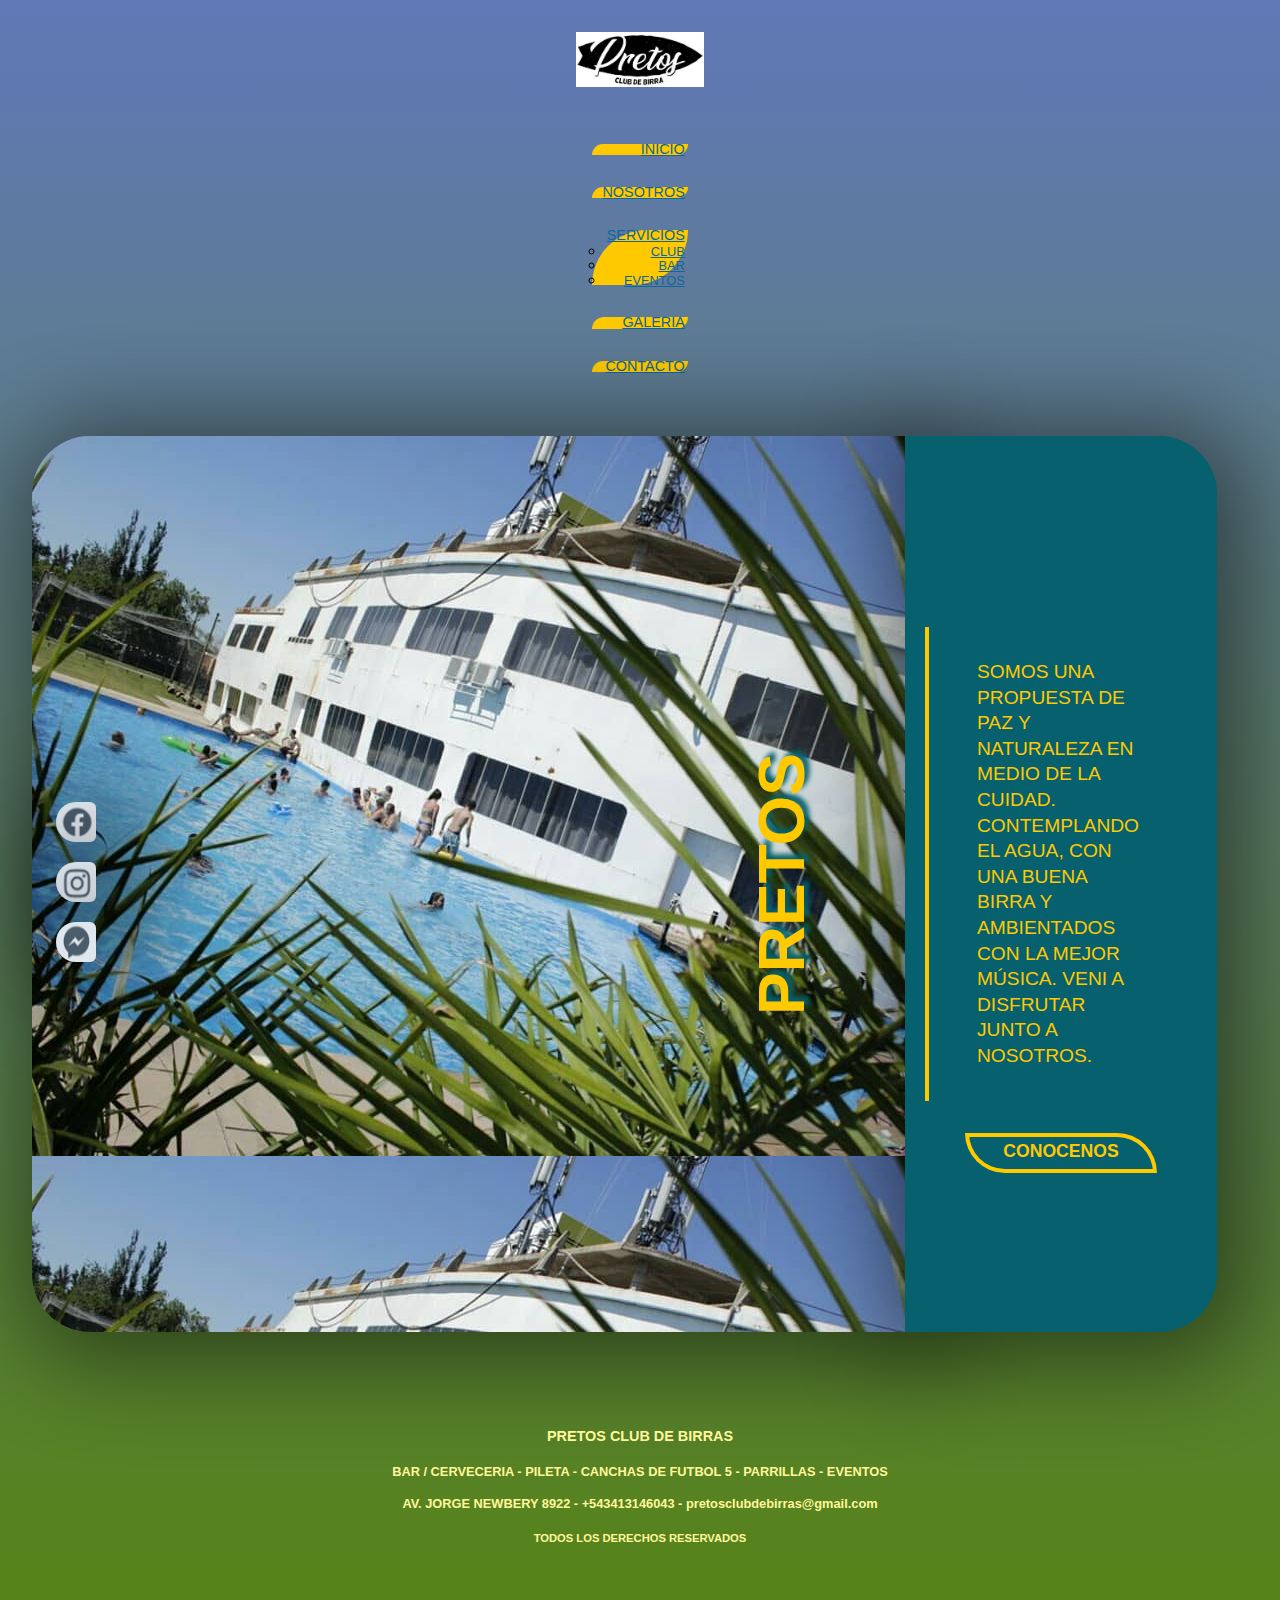
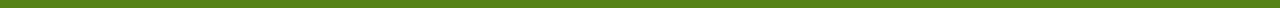
<file: index.html>
<!DOCTYPE html>
    <html lang="en">
    <head>
        <meta charset="UTF-8">
        <meta http-equiv="X-UA-Compatible" content="IE=edge">
        <meta name="viewport" content="width=device-width, initial-scale=1.0">

        <!--  palabras claves  -->

        <meta name="keywords" content="espacio verde - aire libre - disfrute - piscina - bar - cervecería - canchas - eventos - parrilla - pileta">

        <!--  descripcion de la pagina  -->

        
        <meta name="description" content="Pretos es un espacio verde al aire libre donde contamos con piscina, un bar / cervecería, parrilleros, canchas de fútbol 5, y realizamos eventos cerrados o abiertos.">



        <!--  link de bt  -->

        <!--  CSS only  -->

        <link href="https://cdn.jsdelivr.net/npm/bootstrap@5.1.3/dist/css/bootstrap.min.css" rel="stylesheet" integrity="sha384-1BmE4kWBq78iYhFldvKuhfTAU6auU8tT94WrHftjDbrCEXSU1oBoqyl2QvZ6jIW3" crossorigin="anonymous">

            

        <!--  link animacion  -->


        <link rel="stylesheet" href="https://cdnjs.cloudflare.com/ajax/libs/animate.css/4.1.1/animate.min.css">

    

        <!--  link del css  -->


        <link rel="stylesheet" href="css/style.css">


        <title> PRETOS - Club de Birras </title>
            
        
            
    </head>


    <body class="body-principal">

      
          <!--  encabezado  -->

        <header class="header-inicio">

            <nav class="navbar navbar-expand-sm navbar-light">
                <div class="container-fluid">

                  <a class="navbar-brand logo-container" href="index.html"><img class="logo animate__animated animate__jackInTheBox w-100 img-fluid" src="img/logopng.png" alt="logo de Pretos-club de birras"></a>

                  <button class="navbar-toggler" type="button" data-bs-toggle="collapse" data-bs-target="#navbarSupportedContent" aria-controls="navbarSupportedContent" aria-expanded="false" aria-label="Toggle navigation">
                    <span class="navbar-toggler-icon boton "></span>
                  </button>

                  <div class="listado collapse navbar-collapse" id="navbarSupportedContent">

                    <ul class="navbar-nav me-auto mb-2 mb-sm-0">

                      <li class="nav-item">

                        <a class="nav-link active animate__animated animate__bounce" aria-current="page" href="index.html">INICIO</a>

                      </li>

                      <li class="nav-item">

                        <a class="nav-link" href="pages/nosotros.html">NOSOTROS</a>

                      </li>

                      <li class="nav-item dropdown">

                        <a class="nav-link dropdown-toggle" href="pages/servicios.html" id="navbarDropdown" role="button" data-bs-toggle="dropdown" aria-expanded="false">SERVICIOS</a>

                        <ul class="dropdown-menu" aria-labelledby="navbarDropdown">

                          <li><a class="dropdown-item" href="pages/servicios.html">CLUB</a></li>

                          <li><a class="dropdown-item" href="pages/servicios.html">BAR</a></li>

                          <li><a class="dropdown-item" href="pages/servicios.html">EVENTOS</a></li>

                        </ul>

                      </li>

                      <li class="nav-item">

                        <a class="nav-link" href="pages/galerias.html">GALERIA</a>

                      </li>

                      <li class="nav-item">

                        <a class="nav-link" href="pages/contacto.html">CONTACTO</a>

                      </li>

                    </ul>
                    
                  </div>

                </div>

              </nav>

        </header>
                                                

        <!-- inicio contenedor main pagina principal  -->


        <main class="inicio">
          
            <div class="int-titulo">

                <section class="interaccion">

                    <a href="https://www.facebook.com/Pretos-Club-de-Birra-312690599519139/?ref=page_internal" target="_blank" class="facebook">
                        <img class="interaccion-img" src="img/facebook.png" alt="icono de página de facebook de Pretos">
                    </a>

                    <a href="https://www.instagram.com/clubdebirrapretos/" target="_blank" class="instagram"> 
                        <img class="interaccion-img" src="img/instagram.png" alt="icono de página de instagram de Pretos">
                    </a>

                    <a href="https://www.facebook.com/messages/t/312690599519139" target="_blank" class="messenger">
                        <img class="interaccion-img" src="img/messenger.png" alt="icono de página de messenger">
                    </a>

                </section>
                        

                <h1 class="titulo">PRETOS</h1>


            </div>

                        
            <div class="texto-boton">
                

                <p class="texto">Somos una propuesta de paz y naturaleza en medio de la cuidad. Contemplando el agua, con una buena birra y ambientados con la mejor música. Veni a disfrutar junto a nosotros.</p>
                
                
                <button class="boton animate__animated animate__swing">
                    <a href="pages/nosotros.html">CONOCENOS</a>
                </button>
                
                
            </div>
                    
        
        </main>


        <!-- pie de página principal -->


        <footer class="footer-inicio">

            <div class="div-footer-inicio">

                <h2>PRETOS CLUB DE BIRRAS</h2>  
 
                <h3>BAR / CERVECERIA - PILETA - CANCHAS DE FUTBOL 5 - PARRILLAS - EVENTOS</h3>

                <h3>AV. JORGE NEWBERY 8922 - +543413146043 - pretosclubdebirras@gmail.com
                </h3>
    
            </div>


            <div class="div2-inicio">

                <h4>TODOS LOS DERECHOS RESERVADOS</h4>

            </div>  
                                                                                   
            <div class="div4-inicio">

                <a href="https://www.google.com/maps/place/Av.+Jorge+Newbery+8922,+S2006CTS+Rosario,+Santa+Fe/@-32.9141279,-60.7661482,14.44z/data=!4m5!3m4!1s0x95b6527cd43c908d:0x4ac15aea6a5c1fb1!8m2!3d-32.908794!4d-60.756609" target="_blank"><img class="ubicacion w-100 img-fluid"  src="img/mapa.png" width="480" height="240" alt="plano de ubicación del lugar" ></a> 

            </div>
                                            
        </footer>




        <!-- JavaScript Bundle with Popper -->

        <script src="https://cdn.jsdelivr.net/npm/bootstrap@5.1.3/dist/js/bootstrap.bundle.min.js" integrity="sha384-ka7Sk0Gln4gmtz2MlQnikT1wXgYsOg+OMhuP+IlRH9sENBO0LRn5q+8nbTov4+1p" crossorigin="anonymous"></script>


        </body>
        </html>
</file>
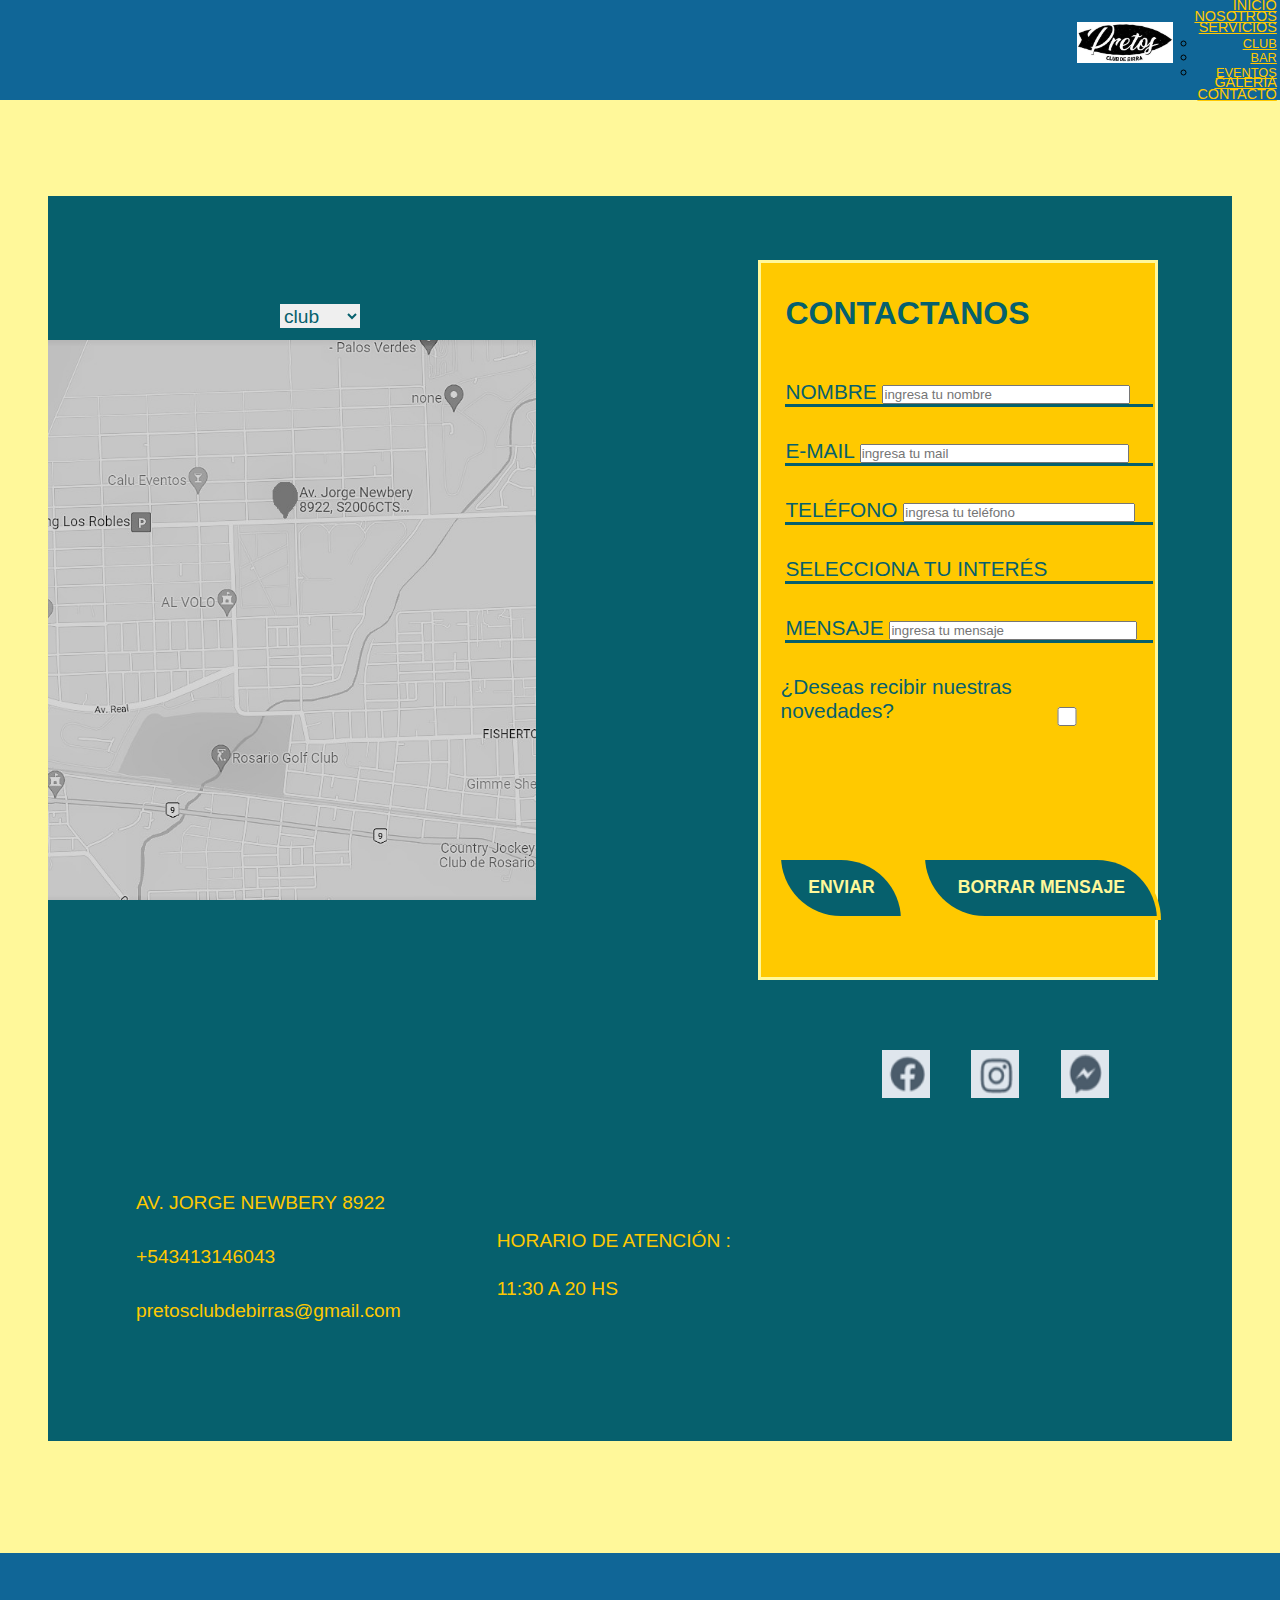
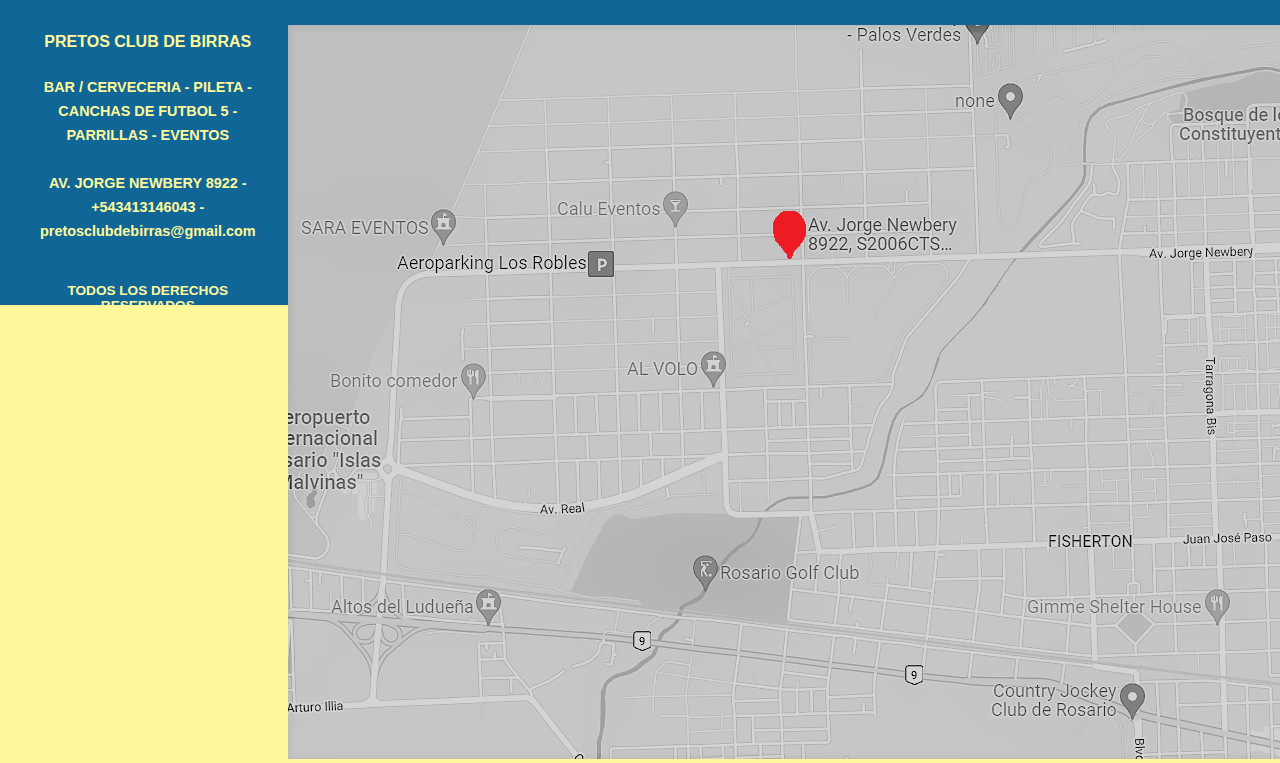
<file: pages/contacto.html>
<!DOCTYPE html>
<html lang="en">
<head>
    <meta charset="UTF-8">
    <meta http-equiv="X-UA-Compatible" content="IE=edge">
    <meta name="viewport" content="width=device-width, initial-scale=1.0">


<!--  palabras claves  -->

<meta name="keywords" content=" Contactarnos - datos - horario de atención - mensaje - reserva. ">

<!--  descripcion de la pagina  -->


<meta name="description" content= "Datos del lugar, nuestros horario de atención y como llegar. Por este medio podés contactarnos para reserva, dejarnos un mensaje o consulta. Te responderemos a la brevedad.">




<!-- link bt -->



 <!-- CSS only -->
 <link href="https://cdn.jsdelivr.net/npm/bootstrap@5.2.0-beta1/dist/css/bootstrap.min.css" rel="stylesheet" integrity="sha384-0evHe/X+R7YkIZDRvuzKMRqM+OrBnVFBL6DOitfPri4tjfHxaWutUpFmBp4vmVor" crossorigin="anonymous">




<!--  link animacion  -->


<link rel="stylesheet" href="https://cdnjs.cloudflare.com/ajax/libs/animate.css/4.1.1/animate.min.css">
    

    <!-- link css -->
    
    <link rel="stylesheet" href="../css/style.css">

    <title>CONTACTO</title>


</head>
<body>

  <!-- encabezado -->


  <header class="header-pag">

    <nav class="navbar navbar-expand-sm navbar-light">

        <div class="container-fluid paginas">

          <a class="navbar-brand logo-paginas" href="../index.html"><img class="logo-principal animate__animated animate__jackInTheBox w-100 img-fluid" src="../img/logo.jpg" alt="logo de Pretos - club de birras"></a>

          <button class="navbar-toggler" type="button" data-bs-toggle="collapse" data-bs-target="#navbarSupportedContent" aria-controls="navbarSupportedContent" aria-expanded="false" aria-label="Toggle navigation">
            <span class="navbar-toggler-icon boton "></span>
          </button>

          <div class="lista collapse navbar-collapse" id="navbarSupportedContent">

            <ul class="navbar-nav me-auto mb-2 mb-sm-0">

              <li class="nav-item">

                <a class="nav-link" aria-current="page" href="../index.html">INICIO</a>

              </li>

              <li class="nav-item">

                <a class="nav-link active" href="nosotros.html">NOSOTROS</a>

              </li>

              <li class="nav-item dropdown">

                <a class="nav-link dropdown-toggle" href="servicios.html" id="navbarDropdown" role="button" data-bs-toggle="dropdown" aria-expanded="false">SERVICIOS</a>

                <ul class="dropdown-menu" aria-labelledby="navbarDropdown">

                  <li><a class="dropdown-item" href="#">CLUB</a></li>

                  <li><a class="dropdown-item" href="#">BAR</a></li>

                  <li><a class="dropdown-item" href="#">EVENTOS</a></li>

                </ul>

              </li>

              <li class="nav-item">

                <a class="nav-link" href="galerias.html">GALERIA</a>

              </li>

              <li class="nav-item">

                <a class="nav-link animate__animated animate__bounce" href="contacto.html">CONTACTO</a>

              </li>

            </ul>
            
          </div>

        </div>

    </nav>

</header>
    

    <!-- inicio cuerpo de pagina -->


    <main class="contacto">
        
        <section class="planoInfo">

            <img class="plano w-100 img-fluid" src="../img/mapacontacto.jpg" alt="mapa de ubicación">

            <article class="datos">

                <div class="datos1">
                   <ul>
                        <li>AV. JORGE NEWBERY 8922</li>
                        <li>+543413146043</li>
                        <li>pretosclubdebirras@gmail.com</li>
                    </ul>  
                </div>
                   
            
            <div class="horario">
                <ul>
                  <li class="horario">HORARIO DE ATENCIÓN :
                   11:30 A 20 HS</li>  
                </ul>  
            </div>    
            </article>
              
        </section>
                
    
        <section>
    
                    <form class="formulario animate__animated animate__slideInUp">
            
                        <fieldset class="contenedor-form">
            
                            <legend class="titulo-form">CONTACTANOS</legend>
            
                                <div class="div-lin">
                                    <label for="nombre">NOMBRE</label>
                                    <input class="nombre" type="text" name="nombre" placeholder="ingresa tu nombre">
                                </div>
            
                                <div class="div-lin">
                                    <label for="mail">E-MAIL</label>
                                    <input class="email" type="email" name="mail" placeholder="ingresa tu mail">
                                </div>
            
                                <div class="div-lin">
                                    <label for="teléfono">TELÉFONO</label>
                                    <input class="telefono" type="number" name="number" placeholder="ingresa tu teléfono">
                                </div>
            
                                <div class="l-interes" >
                                    <label class="la-interes" for="interés">SELECCIONA TU INTERÉS</label>
                                    <select class="interes" name="interés" id="">
                                        <option value="club">club</option>
                                        <option value="bar">bar</option>
                                        <option value="eventos">eventos</option>
                                        </select>
                                </div>
            
                               
                                <div class="div-lin">
                                    <label for="mensaje">MENSAJE</label>
                                    <input class="mensaje" type="text" name="mensaje" placeholder="ingresa tu mensaje">
                                </div>
            
                                <div class="div-terms">
                                    <label class="terms" for="terms">¿Deseas recibir nuestras novedades?</label>
                                    <input class="checkbox" type="checkbox" name="terms">  
                                </div>
            
                                <div class="div-submit" >
                                    <input type="submit" value="Enviar" class="enviar">
                                    <input type="reset" value="Borrar mensaje" class="borrar">
                                </div>

                        </fieldset>

                  </form>
    
            
                  
        
          

               <div class="interaccionContacto">
                    <a href="https://www.facebook.com/Pretos-Club-de-Birra-312690599519139/?ref=page_internal" target="_blank" class="facebookContacto"><img src="../img/facebook.png" alt="logo de facebook">
                    </a>
                    <a href="https://www.instagram.com/clubdebirrapretos/" target="_blank" class="instagramContacto"> <img src="../img/instagram.png" alt="logo de instagram"></a>
                    <a href="https://www.facebook.com/messages/t/312690599519139" target="_blank" class="messengerContacto"><img src="../img/messenger.png" alt="logo de mensseger"></a>
               </div>

            </section>

                  
 
        
    </main>


    <!-- pie de pagina -->
    

    <footer class="footer-servicios">

        <div class="div-footer">

            <h2>PRETOS CLUB DE BIRRAS</h2>  

            <h3>BAR / CERVECERIA - PILETA - CANCHAS DE FUTBOL 5 - PARRILLAS - EVENTOS</h3>

            <h3>AV. JORGE NEWBERY 8922 - +543413146043 - pretosclubdebirras@gmail.com
            </h3>

        </div>


        <div class="div2">

            <h4>TODOS LOS DERECHOS RESERVADOS</h4>

        </div>  
                                                                               
        <div class="div4">

            <a href="https://www.google.com/maps/place/Av.+Jorge+Newbery+8922,+S2006CTS+Rosario,+Santa+Fe/@-32.9141279,-60.7661482,14.44z/data=!4m5!3m4!1s0x95b6527cd43c908d:0x4ac15aea6a5c1fb1!8m2!3d-32.908794!4d-60.756609" target="_blank"><img class="ubicacion w-100 img-fluid"  src="../img/mapa.png" alt="plano de ubicación del lugar"></a> 

        </div>
                                        
    </footer>

    <!-- JavaScript Bundle with Popper -->

    <script src="https://cdn.jsdelivr.net/npm/bootstrap@5.1.3/dist/js/bootstrap.bundle.min.js" integrity="sha384-ka7Sk0Gln4gmtz2MlQnikT1wXgYsOg+OMhuP+IlRH9sENBO0LRn5q+8nbTov4+1p" crossorigin="anonymous"></script>

    
</body>
</html>
</file>
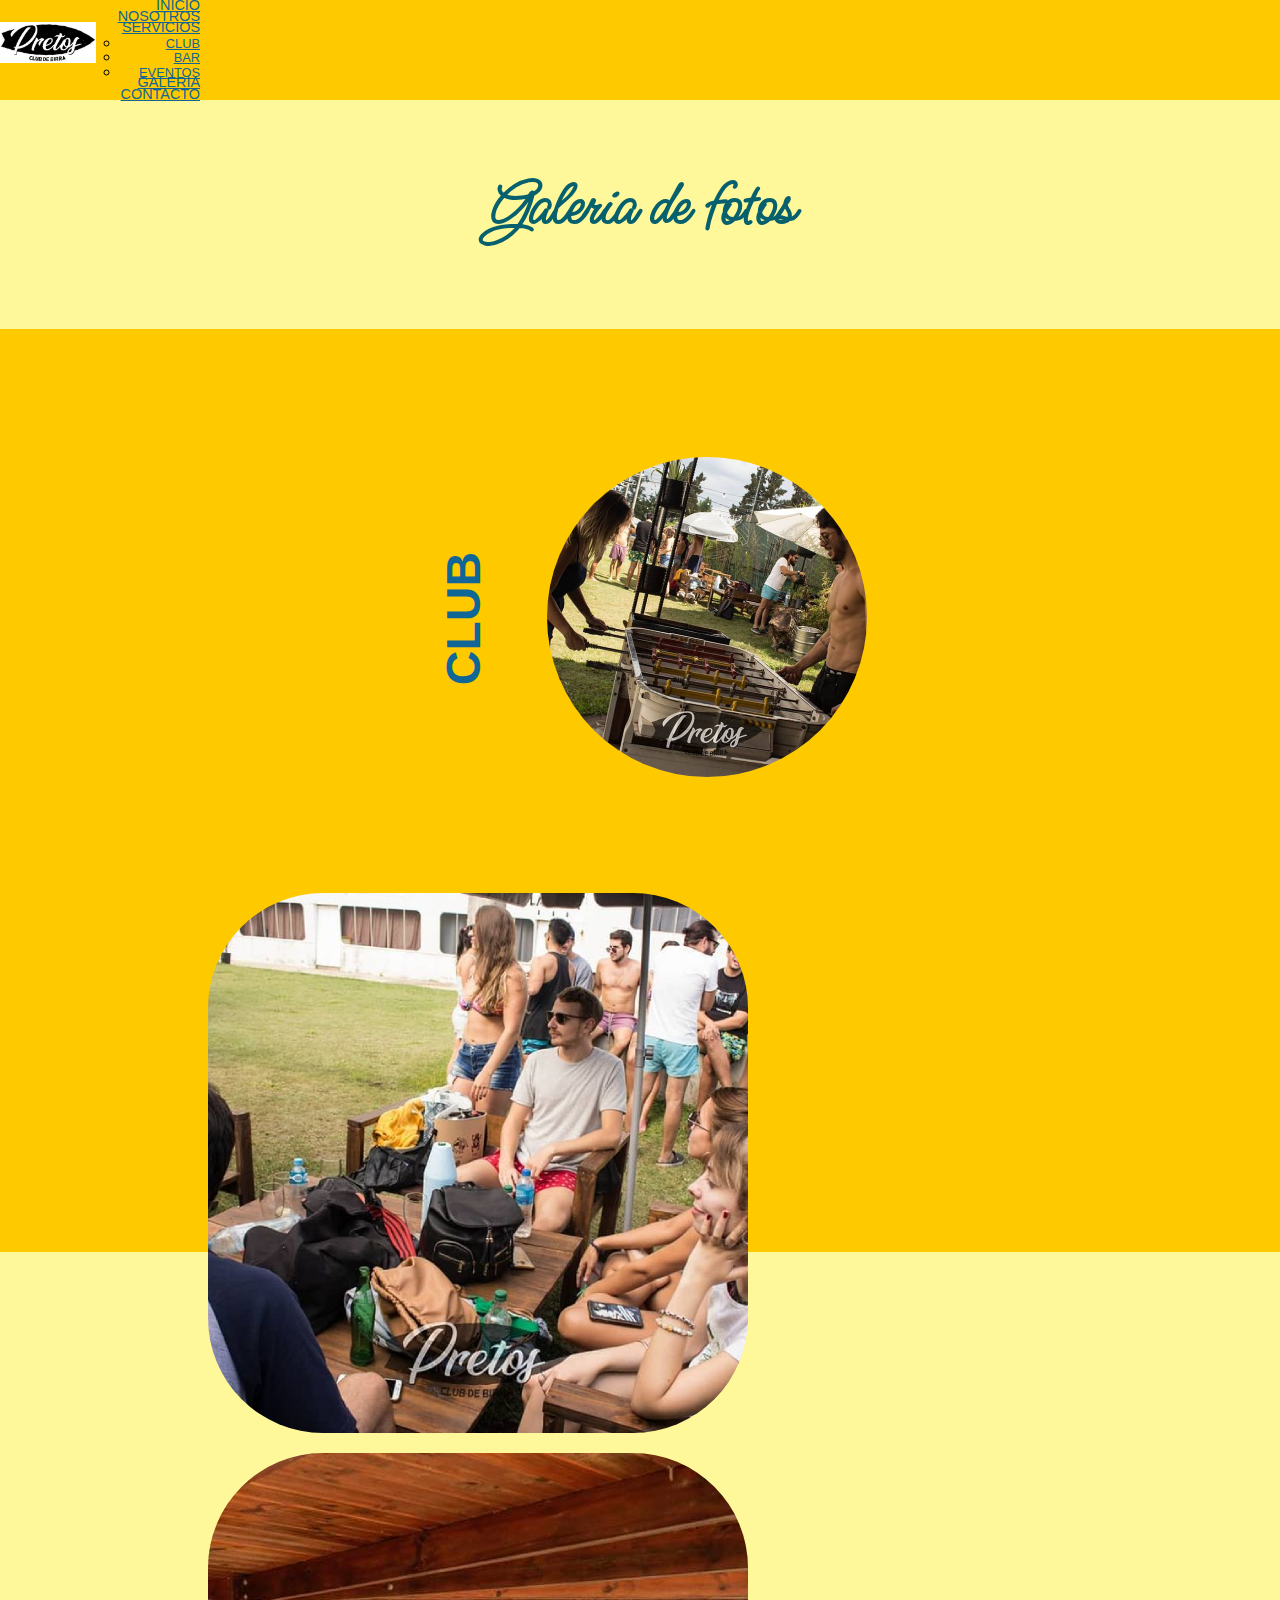
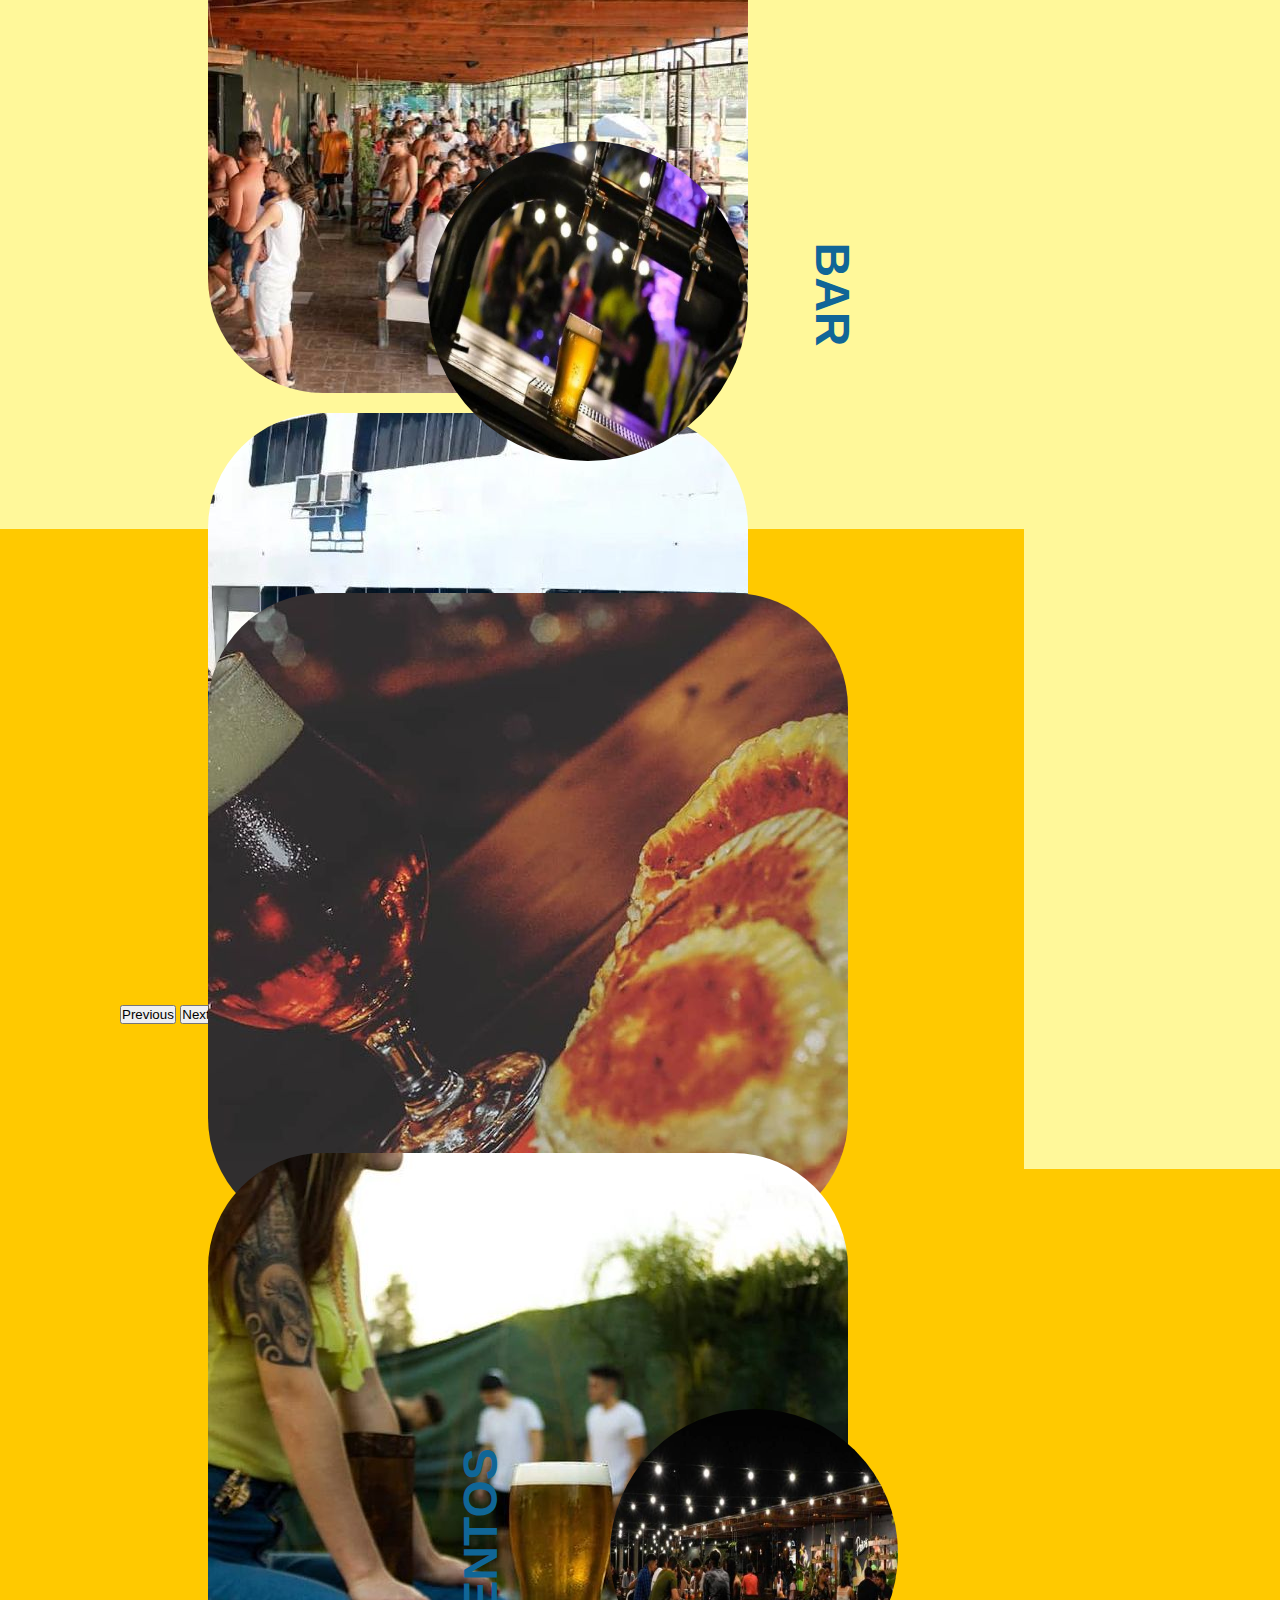
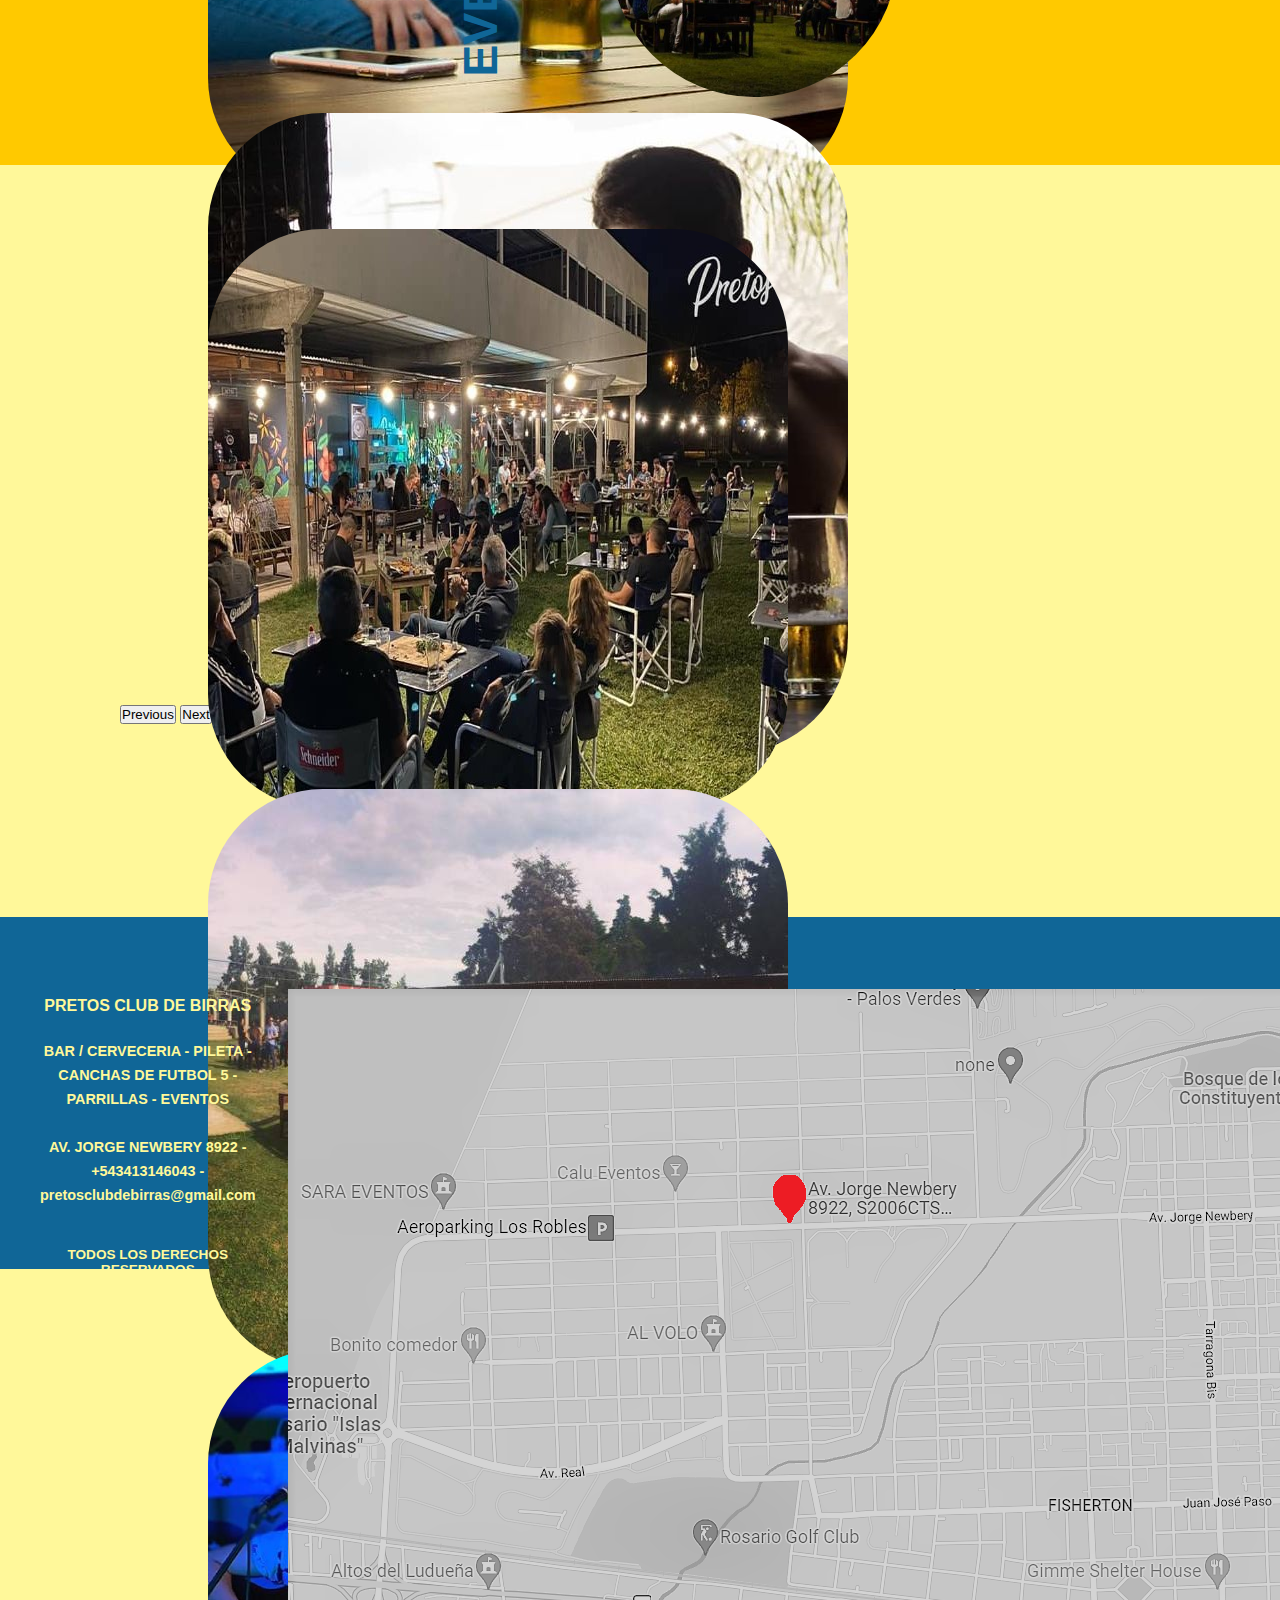
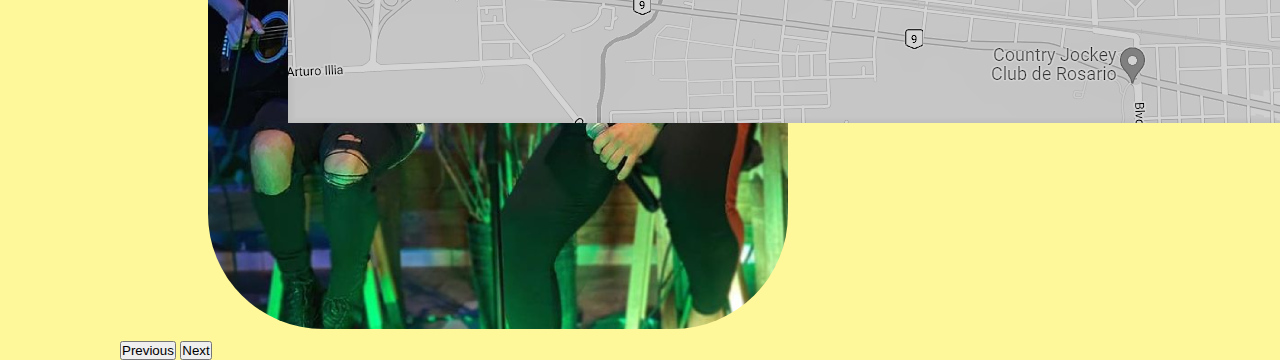
<file: pages/galerias.html>
<!DOCTYPE html>
<html lang="en">
<head>
    <meta charset="UTF-8">
    <meta http-equiv="X-UA-Compatible" content="IE=edge">
    <meta name="viewport" content="width=device-width, initial-scale=1.0">
    

    <!--  palabras claves  -->

    <meta name="keywords" content=" club - bar - cerveceria - eventos - gimnasio - canchas de fútbol 5 - espacio verde - exterior - galería - parrillas - pileta - fotos.">

    <!--  descripcion de la pagina  -->

    
    <meta name="description" content= " Te presentamos nuestra galería de fotos, tomadas en cada momento del club, como  parte de cada servicio que brindamos. Somos club, somos bar, somos gimnasio y realizamos eventos. ">
    



    <!-- link bt -->

     <!-- CSS only -->
     <link href="https://cdn.jsdelivr.net/npm/bootstrap@5.1.3/dist/css/bootstrap.min.css" rel="stylesheet" integrity="sha384-1BmE4kWBq78iYhFldvKuhfTAU6auU8tT94WrHftjDbrCEXSU1oBoqyl2QvZ6jIW3" crossorigin="anonymous">



    
    <!--  link animacion  -->


    <link rel="stylesheet" href="https://cdnjs.cloudflare.com/ajax/libs/animate.css/4.1.1/animate.min.css">



    <!-- link css -->

    <link rel="stylesheet" href="../css/style.css">



    <!-- link de tipografia -->

    <link rel="preconnect" href="https://fonts.googleapis.com">
    <link rel="preconnect" href="https://fonts.gstatic.com" crossorigin>
    <link href="https://fonts.googleapis.com/css2?family=Ms+Madi&family=Square+Peg&display=swap" rel="stylesheet">


    <title>GALERIA DE FOTOS</title>


    
</head>
<body>

    <!-- encabezado -->


    <header class="header-paginas">

        <nav class="navbar navbar-expand-sm navbar-light">

            <div class="container-fluid paginas">

              <a class="navbar-brand logo-paginas" href="../index.html"><img class="logo-principal animate__animated animate__jackInTheBox w-100 img-fluid" src="../img/logo.jpg" alt="logo de Pretos - club de birras"></a>

              <button class="navbar-toggler" type="button" data-bs-toggle="collapse" data-bs-target="#navbarSupportedContent" aria-controls="navbarSupportedContent" aria-expanded="false" aria-label="Toggle navigation">
                <span class="navbar-toggler-icon boton "></span>
              </button>

              <div class="lista collapse navbar-collapse" id="navbarSupportedContent">

                <ul class="navbar-nav me-auto mb-2 mb-sm-0">

                  <li class="nav-item">

                    <a class="nav-link" aria-current="page" href="../index.html">INICIO</a>

                  </li>

                  <li class="nav-item">

                    <a class="nav-link active" href="nosotros.html">NOSOTROS</a>

                  </li>

                  <li class="nav-item dropdown">

                    <a class="nav-link dropdown-toggle" href="servicios.html" id="navbarDropdown" role="button" data-bs-toggle="dropdown" aria-expanded="false">SERVICIOS</a>

                    <ul class="dropdown-menu" aria-labelledby="navbarDropdown">

                      <li><a class="dropdown-item" href="servicios.html">CLUB</a></li>

                      <li><a class="dropdown-item" href="servicios.html">BAR</a></li>

                      <li><a class="dropdown-item" href="servicios.html">EVENTOS</a></li>

                    </ul>

                  </li>

                  <li class="nav-item">

                    <a class="nav-link animate__animated animate__bounce" href="galerias.html">GALERIA</a>

                  </li>

                  <li class="nav-item">

                    <a class="nav-link" href="contacto.html">CONTACTO</a>

                  </li>

                </ul>
                
              </div>

            </div>

        </nav>

    </header>
        

        
    <!-- cuerpo de pagina con bt -->
        
            
        <main class="galeria-fotos">

                
                <h1 class="titulo-galeria">Galeria de fotos</h1>
         
            
                <div class="c-galeria">
                    
                    <h2 class="club-galeria"><a href="#">CLUB</a></h2>
                    
                    <div class="foto-club">
                        <img class="img-club w-100 img-fluid" src="../img/CLUB.jpg" alt="foto jugando al metegol en el club">
                    </div>

                </div>



            <!--  carrusel de club -->



            <div id="carouselExampleControls" class="carousel slide" data-bs-ride="carousel">
              <div class="carousel-inner">
                <div class="carousel-item active">
                  <img src="../img/GDFC/GDFC1.png" class="d-block w-100 img-fluid" alt="grupo de amigos sentados en una mesa charlando">
                </div>
                <div class="carousel-item">
                  <img src="../img/GDFC/GDFC12.jpg" class="d-block w-100 img-fluid" alt="panoramica de una tarde en el club">
                </div>
                <div class="carousel-item">
                  <img src="../img/GDFC/GDFC3.jpg" class="d-block w-100 img-fluid" alt="pileta del predio">
                </div>
              </div>
              <button class="carousel-control-prev" type="button" data-bs-target="#carouselExampleControls" data-bs-slide="prev">
                <span class="carousel-control-prev-icon" aria-hidden="true"></span>
                <span class="visually-hidden">Previous</span>
              </button>
              <button class="carousel-control-next" type="button" data-bs-target="#carouselExampleControls" data-bs-slide="next">
                <span class="carousel-control-next-icon" aria-hidden="true"></span>
                <span class="visually-hidden">Next</span>
              </button>
            </div>


              <div class="b-galeria">

             
                <div class="foto-bar">
                    <img class="img-bar w-100 img-fluid" src="../img/BAR.jpg" alt="canilla de cerveza tirada del bar">
                </div>

                    <h2 class="bar-galeria"> 
                      <a href="#">BAR</a>
                    </h2>
                    
              </div>



        <!--  carrusel de bar  -->


        <div id="carouselExampleControls" class="carousel slide div-bar" data-bs-ride="carousel">
          <div class="carousel-inner">
            <div class="carousel-item active">
              <img src="../img/GDFB/GDFB.jpg" class="d-block w-100 img-fluid" alt="plato de empanadas del bar">
            </div>
            <div class="carousel-item">
              <img src="../img/GDFB/GDFB2.jpg" class="d-block w-100 img-fluid" alt="mujer tomando una cerveza en la mesa">
            </div>
            <div class="carousel-item">
              <img src="../img/GDFB/GDFB3.jpg" class="d-block w-100 img-fluid" alt="personas hablando en la barra del bar con sus cervezas">
            </div>
          </div>
          <button class="carousel-control-prev" type="button" data-bs-target="#carouselExampleControls" data-bs-slide="prev">
            <span class="carousel-control-prev-icon" aria-hidden="true"></span>
            <span class="visually-hidden">Previous</span>
          </button>
          <button class="carousel-control-next" type="button" data-bs-target="#carouselExampleControls" data-bs-slide="next">
            <span class="carousel-control-next-icon" aria-hidden="true"></span>
            <span class="visually-hidden">Next</span>
          </button>
        </div>


            <div class="e-galeria">
                    
                        <h2 class="eventos-galeria">
                          <a href="#">EVENTOS</a> 
                        </h2>
             

                <div class="foto-eventos">
                    <img class="img-eventos w-100 img-fluid" src="../img/EVENTOS.jpg" alt="evento de noche en el club">
                
                </div>

            </div>

            <!--  carrusel de eventos -->


            <div id="carouselExampleControls" class="carousel slide" data-bs-ride="carousel">
                <div class="carousel-inner">
                  <div class="carousel-item active">
                    <img src="../img/GDFE/GDFE.jpg" class="d-block w-100 img-fluid" alt="evento de dia en el club">
                  </div>
                  <div class="carousel-item">
                    <img src="../img/GDFE/GDFE2.jpg" class="d-block w-100 img-fluid" alt="show cantando de noche en el bar">
                  </div>
                  <div class="carousel-item">
                    <img src="../img/GDFE/GDFE3.png" class="d-block w-100 img-fluid" alt="personas cantando y tocando la guitarra">
                  </div>
                </div>
                <button class="carousel-control-prev" type="button" data-bs-target="#carouselExampleControls" data-bs-slide="prev">
                  <span class="carousel-control-prev-icon" aria-hidden="true"></span>
                  <span class="visually-hidden">Previous</span>
                </button>
                <button class="carousel-control-next" type="button" data-bs-target="#carouselExampleControls" data-bs-slide="next">
                  <span class="carousel-control-next-icon" aria-hidden="true"></span>
                  <span class="visually-hidden">Next</span>
                </button>
              </div>
        <main>


    </div>



    <!-- pie de pagina -->


            
    <footer class="footer-servicios">

        <div class="div-footer">

            <h2>PRETOS CLUB DE BIRRAS</h2>  

            <h3>BAR / CERVECERIA - PILETA - CANCHAS DE FUTBOL 5 - PARRILLAS - EVENTOS</h3>

            <h3>AV. JORGE NEWBERY 8922 - +543413146043 - pretosclubdebirras@gmail.com
            </h3>

        </div>


        <div class="div2">

            <h4>TODOS LOS DERECHOS RESERVADOS</h4>

        </div>  
                                                                               
        <div class="div4">

            <a href="https://www.google.com/maps/place/Av.+Jorge+Newbery+8922,+S2006CTS+Rosario,+Santa+Fe/@-32.9141279,-60.7661482,14.44z/data=!4m5!3m4!1s0x95b6527cd43c908d:0x4ac15aea6a5c1fb1!8m2!3d-32.908794!4d-60.756609" target="_blank"><img class="ubicacion w-100 img-fluid" src="../img/mapa.png" alt="plano de ubicación del lugar"></a> 

        </div>
                                        
    </footer>

<!-- JavaScript Bundle with Popper -->

    <script src="https://cdn.jsdelivr.net/npm/bootstrap@5.1.3/dist/js/bootstrap.bundle.min.js" integrity="sha384-ka7Sk0Gln4gmtz2MlQnikT1wXgYsOg+OMhuP+IlRH9sENBO0LRn5q+8nbTov4+1p" crossorigin="anonymous"></script>
            

</body>
</html>
</file>
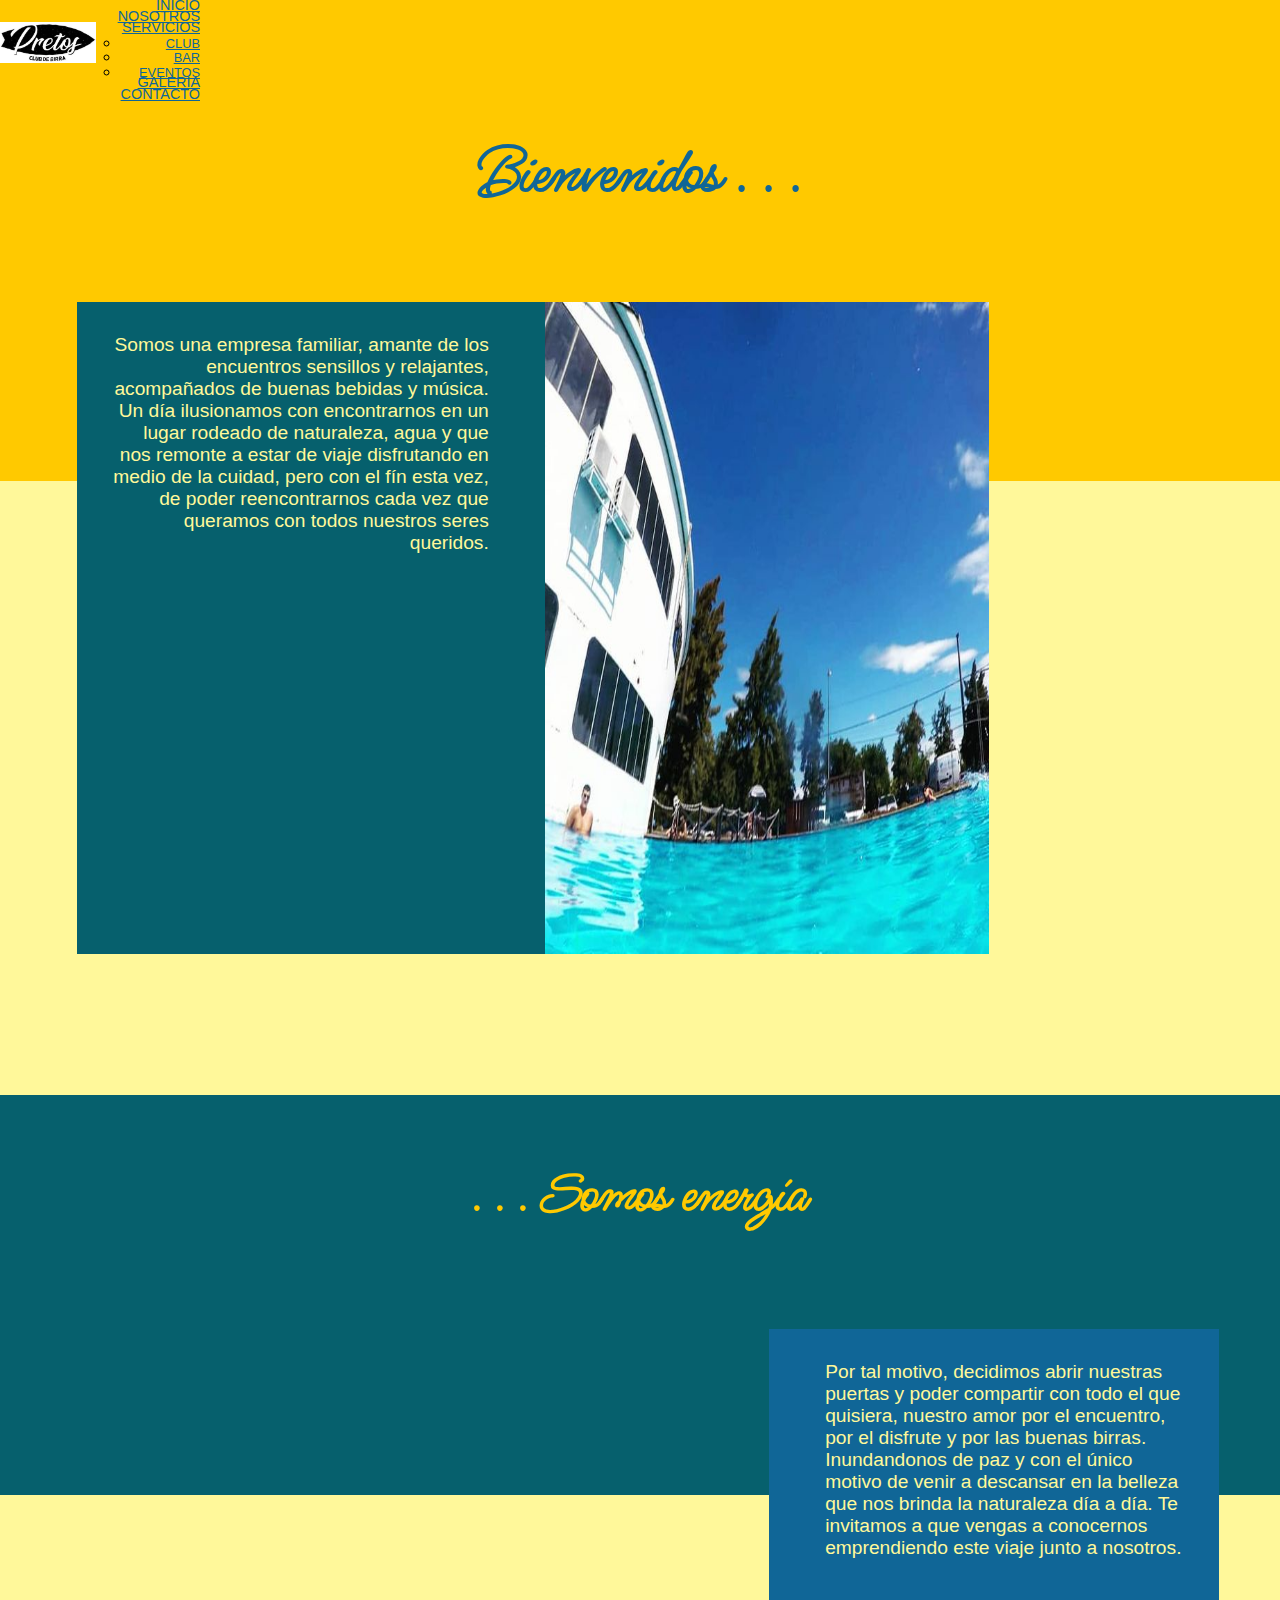
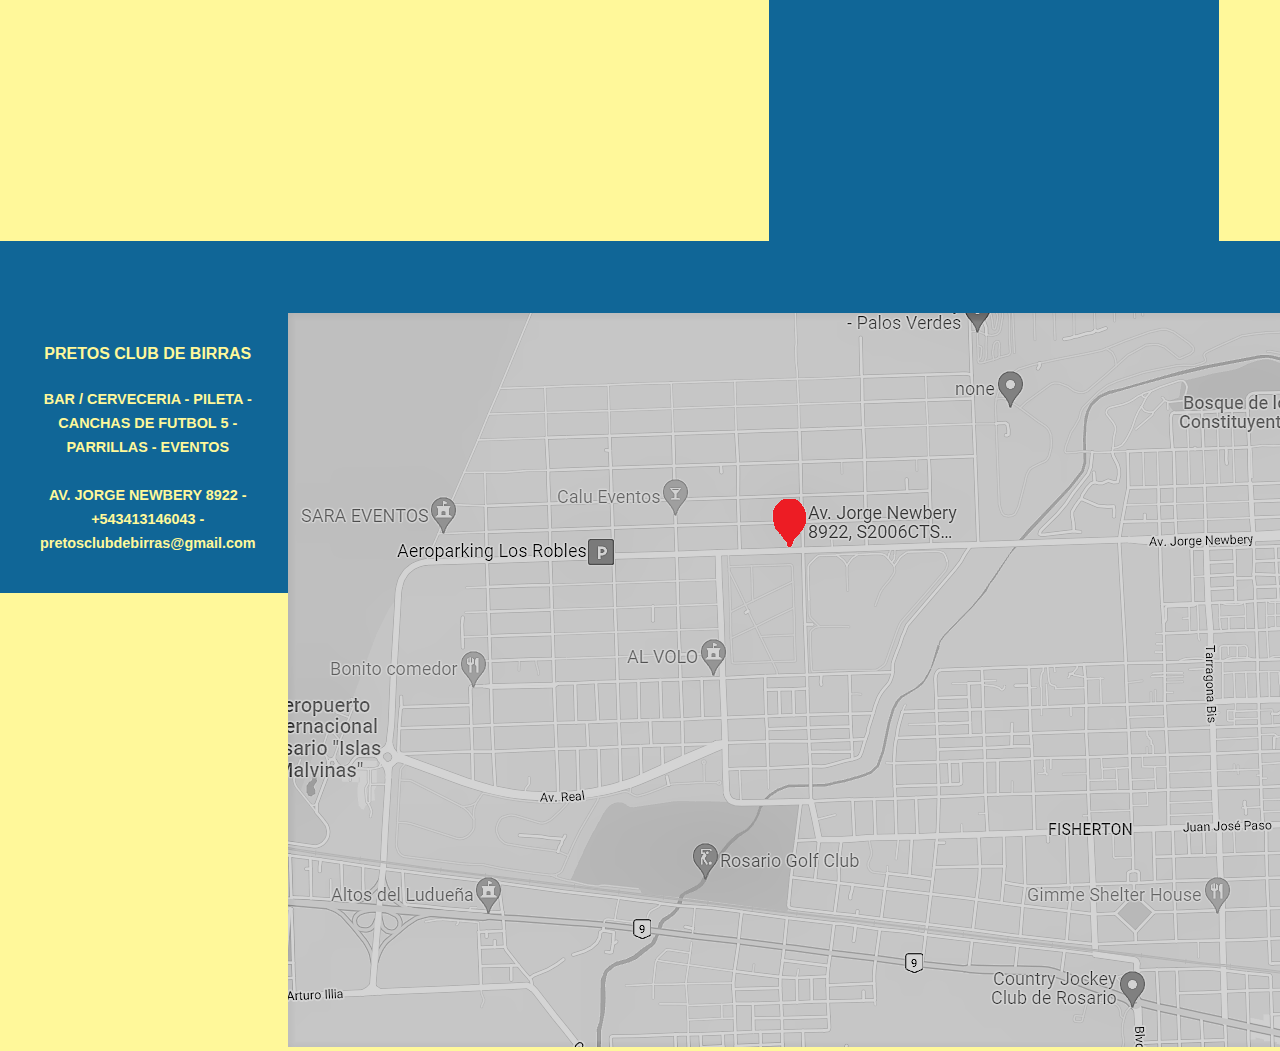
<file: pages/nosotros.html>
<!DOCTYPE html>
<html lang="en">
<head>
    <meta charset="UTF-8">
    <meta http-equiv="X-UA-Compatible" content="IE=edge">
    <meta name="viewport" content="width=device-width, initial-scale=1.0">

     <!--  palabras claves  -->

     <meta name="keywords" content="empresa familiar - encuentros - bebidas - música - naturaleza - agua - viaje - disfrute - ciudad - reencontrarnos - todos - seres queridos - paz - descansar">

     <!--  descripcion de la pagina  -->

     
     <meta name="description" content=" Empresa familiar que decidió hacer los encuentros más cotidianos donde entremos todos, y poder compartirlo con todo aquel que quiera disfrutarlos. Compartiendo la pasión por los buenos encuentros.">



    <!--  link de bt  -->

    <!--  CSS only  -->

    <link href="https://cdn.jsdelivr.net/npm/bootstrap@5.1.3/dist/css/bootstrap.min.css" rel="stylesheet" integrity="sha384-1BmE4kWBq78iYhFldvKuhfTAU6auU8tT94WrHftjDbrCEXSU1oBoqyl2QvZ6jIW3" crossorigin="anonymous">
   

    
    <!--  link animacion  -->


    <link rel="stylesheet" href="https://cdnjs.cloudflare.com/ajax/libs/animate.css/4.1.1/animate.min.css">


    <!-- link de css -->
    
    <link rel="stylesheet" href="../css/style.css">



    <!-- link de tipografia -->

    <link rel="preconnect" href="https://fonts.googleapis.com">
    <link rel="preconnect" href="https://fonts.gstatic.com" crossorigin>
    <link href="https://fonts.googleapis.com/css2?family=Ms+Madi&family=Square+Peg&display=swap" rel="stylesheet">

    
    <title> NOSOTROS </title>

    
</head>



<body>

        <!-- encabezado -->


    <header class="header-paginas">

        <nav class="navbar navbar-expand-sm navbar-light">

            <div class="container-fluid paginas">

              <a class="navbar-brand logo-paginas" href="../index.html"><img class="logo-principal animate__animated animate__jackInTheBox w-100 img-fluid" src="../img/logo.jpg" alt="logo de Pretos - club de birras"></a>

              <button class="navbar-toggler" type="button" data-bs-toggle="collapse" data-bs-target="#navbarSupportedContent" aria-controls="navbarSupportedContent" aria-expanded="false" aria-label="Toggle navigation">
                <span class="navbar-toggler-icon boton "></span>
              </button>

              <div class="lista collapse navbar-collapse" id="navbarSupportedContent">

                <ul class="navbar-nav me-auto mb-2 mb-sm-0">

                  <li class="nav-item">

                    <a class="nav-link" aria-current="page" href="../index.html">INICIO</a>

                  </li>

                  <li class="nav-item">

                    <a class="nav-link active animate__animated animate__bounce" href="nosotros.html">NOSOTROS</a>

                  </li>

                  <li class="nav-item dropdown">

                    <a class="nav-link dropdown-toggle" href="servicios.html" id="navbarDropdown" role="button" data-bs-toggle="dropdown" aria-expanded="false">SERVICIOS</a>

                    <ul class="dropdown-menu" aria-labelledby="navbarDropdown">

                      <li><a class="dropdown-item" href="servicios.html">CLUB</a></li>

                      <li><a class="dropdown-item" href="servicios.html">BAR</a></li>

                      <li><a class="dropdown-item" href="servicios.html">EVENTOS</a></li>

                    </ul>

                  </li>

                  <li class="nav-item">

                    <a class="nav-link" href="galerias.html">GALERIA</a>

                  </li>

                  <li class="nav-item">

                    <a class="nav-link" href="contacto.html">CONTACTO</a>

                  </li>

                </ul>
                
              </div>

            </div>

        </nav>

    </header>


    <!-- inicio cuerpo de pagina -->
    

    <main class="nosotros">
       
        <h1 class="titulo-nosotros">Bienvenidos       .     .    .</h1>

        <section class="nosotros-sec"> 

            <div class="somos">

                <p class="nosotros-text">Somos una empresa familiar, amante de los encuentros sensillos y relajantes, acompañados de buenas bebidas y música. 
                Un día ilusionamos con encontrarnos en un lugar rodeado de naturaleza, agua y que nos remonte a estar de viaje disfrutando en medio de la cuidad, pero con el fín esta vez, de poder reencontrarnos cada vez que queramos con todos nuestros seres queridos.</p>

                <img class="foto-nosotros img-fluid w-100" src="../img/nosotros.jpg" alt="foto de la pileta del predio" >
                
                
            </div>


            <div class="abrimos">

              <h2>.     .     .       Somos energía</h2>

              <div class="div-abrimos">
      
                  <div class="video">

                    <iframe class="video-pretos" src="https://www.youtube.com/embed/stwGPJUt1uI" title="YouTube video player" frameborder="0" allow="accelerometer; autoplay; clipboard-write; encrypted-media; gyroscope; picture-in-picture" allowfullscreen></iframe>
               
                  </div>


                  <p class="texto-video">Por tal motivo, decidimos abrir nuestras puertas y poder compartir con todo el que quisiera, nuestro amor por el encuentro, por el disfrute y por las buenas birras. Inundandonos de paz y con el único motivo de venir a descansar en la belleza que nos brinda la naturaleza día a día. Te invitamos a que vengas a conocernos emprendiendo este viaje junto a nosotros.</p>

              </div>


            </div>

        </section>

        
    </main>


    <!-- pie de pagina -->


    <footer class="footer">

        <div class="div-footer">

            <h2>PRETOS CLUB DE BIRRAS</h2>  

            <h3>BAR / CERVECERIA - PILETA - CANCHAS DE FUTBOL 5 - PARRILLAS - EVENTOS</h3>

            <h3>AV. JORGE NEWBERY 8922 - +543413146043 - pretosclubdebirras@gmail.com
            </h3>

        </div>


        <div class="div2">

            <h4>TODOS LOS DERECHOS RESERVADOS</h4>

        </div>  
                                                                               
        <div class="div4">

            <a href="https://www.google.com/maps/place/Av.+Jorge+Newbery+8922,+S2006CTS+Rosario,+Santa+Fe/@-32.9141279,-60.7661482,14.44z/data=!4m5!3m4!1s0x95b6527cd43c908d:0x4ac15aea6a5c1fb1!8m2!3d-32.908794!4d-60.756609" target="_blank"><img class="ubicacion img-fluid w-100" src="../img/mapa.png" alt="plano de ubicación del lugar"></a> 

        </div>
                                        
    </footer>




    <!-- JavaScript Bundle with Popper -->

    <script src="https://cdn.jsdelivr.net/npm/bootstrap@5.1.3/dist/js/bootstrap.bundle.min.js" integrity="sha384-ka7Sk0Gln4gmtz2MlQnikT1wXgYsOg+OMhuP+IlRH9sENBO0LRn5q+8nbTov4+1p" crossorigin="anonymous"></script>

</body>
</html>
</file>
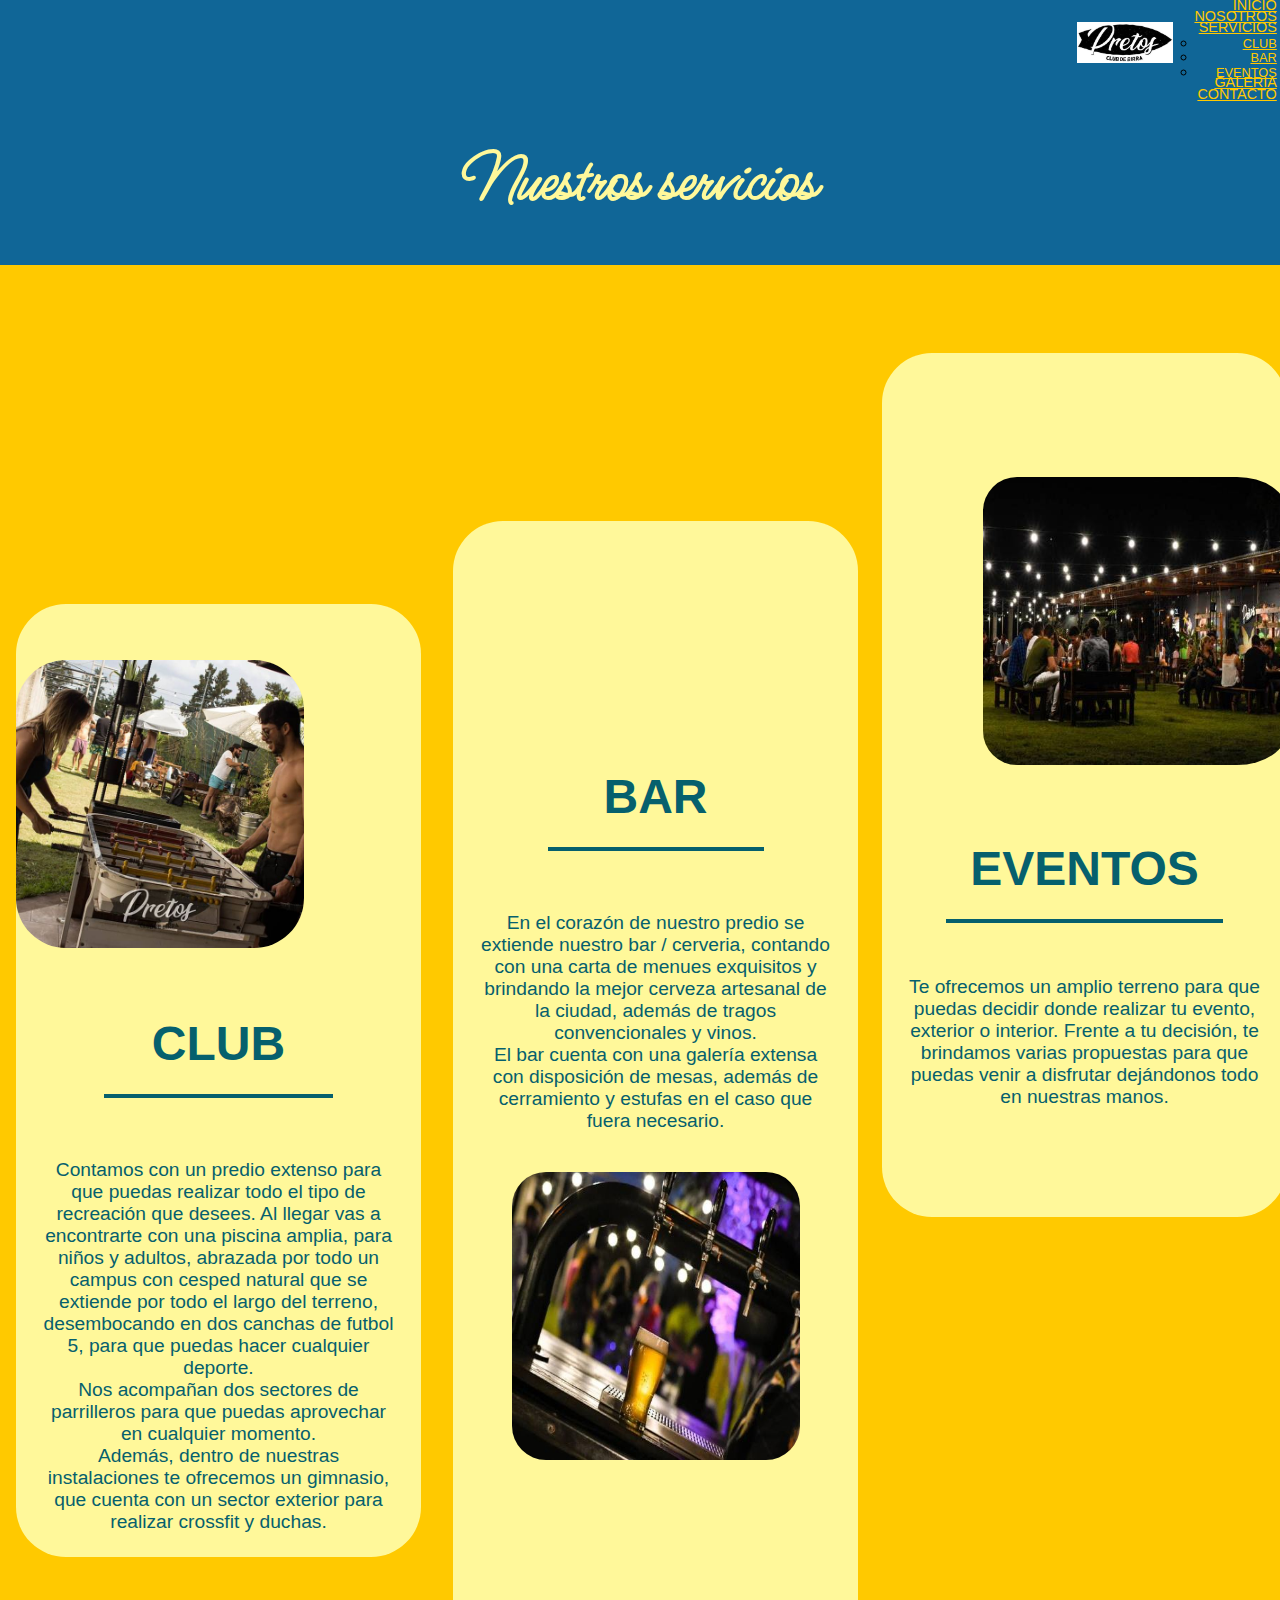
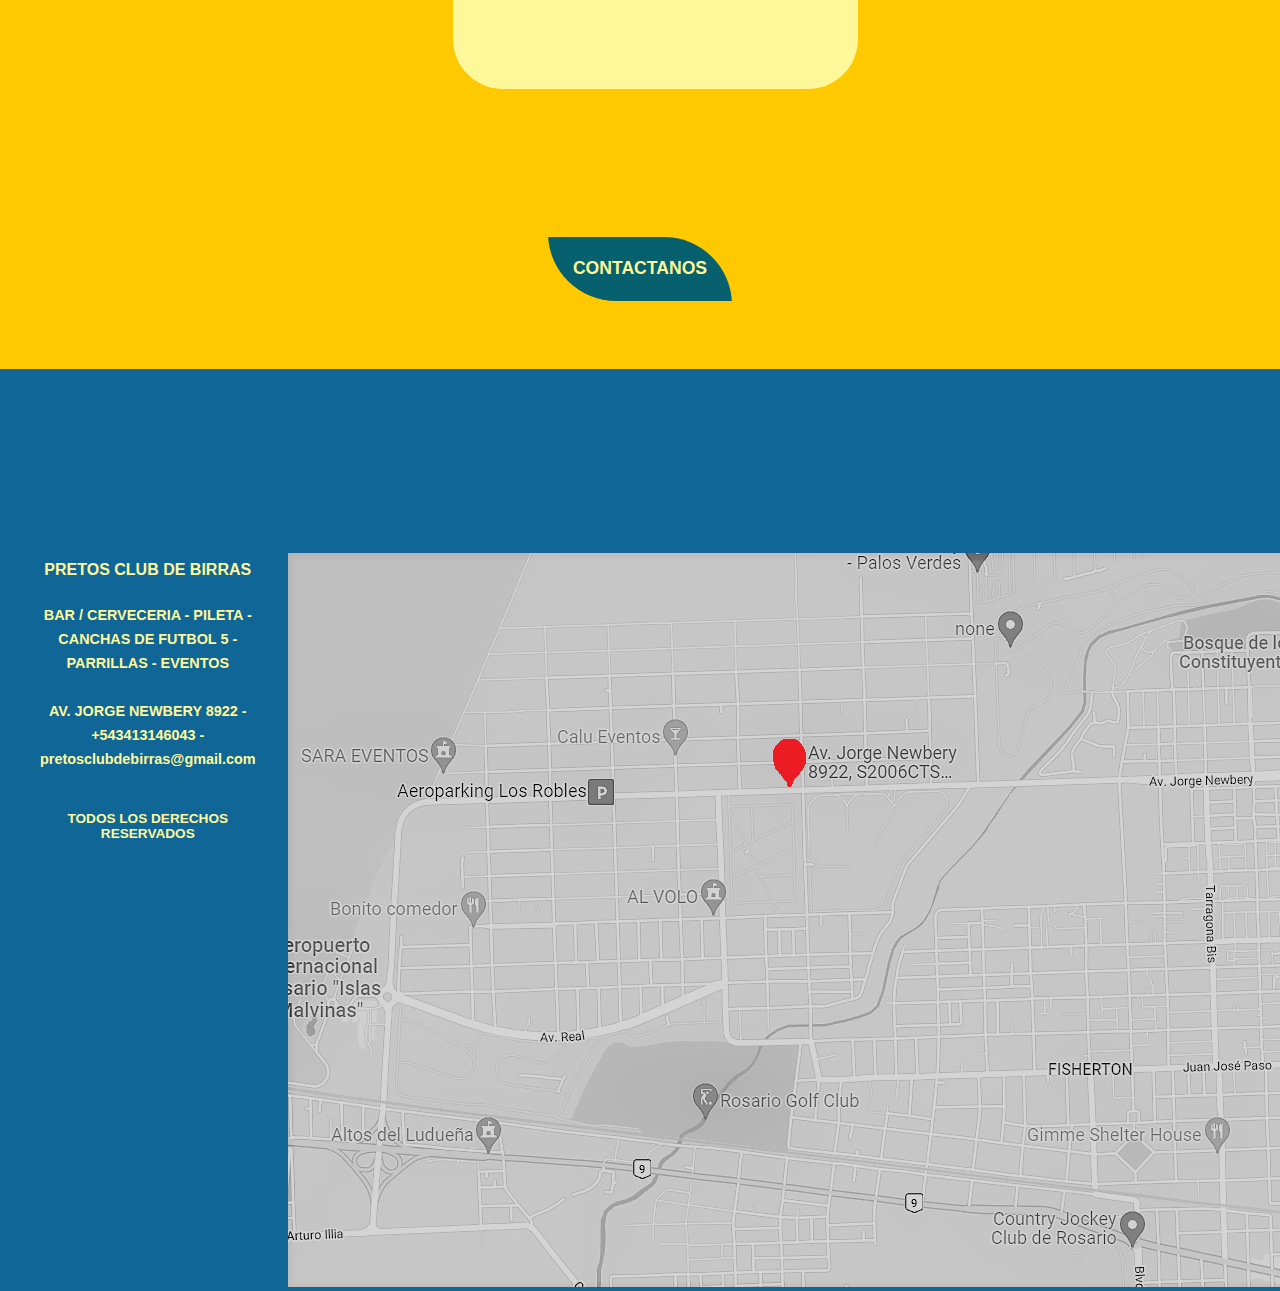
<file: pages/servicios.html>
<!DOCTYPE html>
<html lang="en">
<head>
    <meta charset="UTF-8">
    <meta http-equiv="X-UA-Compatible" content="IE=edge">
    <meta name="viewport" content="width=device-width, initial-scale=1.0">


    <!--  palabras claves  -->

    <meta name="keywords" content=" club - servicios - bar - cerveza artesanal - parrilleros - canchas de fútbol 5 - gimnasio -cumpleaños - naturaleza - exterior - espacio verde - pileta.">

    <!--  descripcion de la pagina  -->

    
    <meta name="description" content= " Club que cuenta con un amplio espacio verde, piscina y parriilas. Te ofrecemos varios servicios, como bar y como lugar de eventos, para que vengas a disfrutar. Además contamos con un gimnasio con duchas. ">
    

    <!--  link de bt  -->

    <!--  CSS only  -->

    <link href="https://cdn.jsdelivr.net/npm/bootstrap@5.1.3/dist/css/bootstrap.min.css" rel="stylesheet" integrity="sha384-1BmE4kWBq78iYhFldvKuhfTAU6auU8tT94WrHftjDbrCEXSU1oBoqyl2QvZ6jIW3" crossorigin="anonymous">


    <!--  link animacion  -->


    <link rel="stylesheet" href="https://cdnjs.cloudflare.com/ajax/libs/animate.css/4.1.1/animate.min.css">


    <!-- link de css-->


    <link rel="stylesheet" href="../css/style.css">
    

    <!-- link de tipografia-->

    <link rel="preconnect" href="https://fonts.googleapis.com">
    <link rel="preconnect" href="https://fonts.gstatic.com" crossorigin>
    <link href="https://fonts.googleapis.com/css2?family=Ms+Madi&family=Square+Peg&display=swap" rel="stylesheet">

   
    <title>SERVICIOS</title>

    <!-- encabezado -->


</head>

<body class="body-servicios">

    <header class="header-pag">

        <nav class="navbar navbar-expand-sm navbar-light">

            <div class="container-fluid paginas">

              <a class="navbar-brand logo-paginas" href="../index.html"><img class="logo-principal animate__animated animate__jackInTheBox w-100 img-fluid" src="../img/logo.jpg" alt="logo de Pretos - club de birras"></a>

              <button class="navbar-toggler" type="button" data-bs-toggle="collapse" data-bs-target="#navbarSupportedContent" aria-controls="navbarSupportedContent" aria-expanded="false" aria-label="Toggle navigation">
                <span class="navbar-toggler-icon boton "></span>
              </button>

              <div class="lista collapse navbar-collapse" id="navbarSupportedContent">

                <ul class="navbar-nav me-auto mb-2 mb-sm-0">

                  <li class="nav-item">

                    <a class="nav-link" aria-current="page" href="../index.html">INICIO</a>

                  </li>

                  <li class="nav-item">

                    <a class="nav-link active" href="nosotros.html">NOSOTROS</a>

                  </li>

                  <li class="nav-item active dropdown">

                    <a class="nav-link active dropdown-toggle animate__animated animate__bounce" href="servicios.html" id="navbarDropdown" role="button" data-bs-toggle="dropdown" aria-expanded="false">SERVICIOS</a>

                    <ul class="dropdown-menu" aria-labelledby="navbarDropdown">

                      <li><a class="dropdown-item" href="servicios.html">CLUB</a></li>

                      <li><a class="dropdown-item" href="servicios.html">BAR</a></li>

                      <li><a class="dropdown-item" href="servicios.html">EVENTOS</a></li>

                    </ul>

                  </li>

                  <li class="nav-item">

                    <a class="nav-link" href="galerias.html">GALERIA</a>

                  </li>

                  <li class="nav-item">

                    <a class="nav-link" href="contacto.html">CONTACTO</a>

                  </li>

                </ul>
                
              </div>

            </div>

        </nav>

    </header>


    <!-- cuerpo de pagina -->


    <main class="main-servicios">

        <h1 class="nuestros-servicios">Nuestros servicios</h1>

        <section class="sec-servicios">

            <div class="contenedor-azul">
    
                <article class="club-servicios">

                    <div class="club">
        
                        <img class="club-img img-fluid w-100" src="../img/CLUB.jpg" alt="foto jugando al metegol en el club">
        
                    </div>
                    
                    <h2 class="h2-uno"><a href="#">CLUB</a></h2>
    
                    <div class="contenedor-uno">
        
                        <p class="p-uno"> Contamos con un predio extenso para que puedas realizar todo el tipo de recreación que desees. Al llegar vas a encontrarte con una piscina amplia, para niños y adultos, abrazada por todo un campus con cesped natural que se extiende por todo el largo del terreno, desembocando en dos canchas de futbol 5, para que puedas hacer cualquier deporte.</p>
    
                        <p class="p-uno"> Nos acompañan dos sectores de parrilleros para que puedas aprovechar en cualquier momento.</p>
    
    
                        <p class="p-uno"> Además, dentro de nuestras instalaciones te ofrecemos un gimnasio, que cuenta con un sector exterior para realizar crossfit y duchas.</p>
        
                    </div>

                </article>

            </div>
        
            <div class="contenedor-amarillo">
            
            
                <article class="bar-servicios">
            
                    <h2 class="h2-dos"><a href="">BAR</a></h2>
                            
                    <div class="contenedor-dos">
            
                        <p class="p-dos"> En el corazón de nuestro predio se extiende nuestro bar / cerveria, contando con una carta de menues exquisitos y brindando la mejor cerveza artesanal de la ciudad, además de tragos convencionales y vinos.</p>
            
                        <p class="p-dos"> El bar cuenta con una galería extensa con disposición de mesas, además de cerramiento y estufas en el caso que fuera necesario.</p>
                                
                    </div>
            
                    <div class="bar">
            
                        <img class="bar-img img-fluid w-100" src="../img/BAR.jpg" alt="foto del bar/cerveceria en el club">
                          
                    </div>    
                    
                    
                </article>

            </div>



            <div class="contenedor-azulino">

                <article class="eventos-servicios">
                    <div class="eventos">
            
                        <img class="eventos-img img-fluid w-100" src="../img/EVENTOS.jpg" alt="foto de un evento exterior">
            
                    </div>
            
                    <h2 class="h2-tres"><a href="">EVENTOS</a></h2>
            
                    <div class="contenedor-tres">
            
                        <p class="p-tres"> Te ofrecemos un amplio terreno para que puedas decidir donde realizar tu evento, exterior o interior. Frente a tu decisión, te brindamos varias propuestas para que puedas venir a disfrutar dejándonos todo en nuestras manos.</p>
            
                    </div>
                </article>
            
            </div>

        </section>
                
        <section class="boton-sec">

            <button class="contactanos animate__animated animate__swing"><a href="contacto.html">CONTACTANOS</a></button>

        </section>
                
    </main>

    
    <!-- pie de pagina -->


    <footer class="footer-servicios">

        <div class="div-footer">

            <h2>PRETOS CLUB DE BIRRAS</h2>  

            <h3>BAR / CERVECERIA - PILETA - CANCHAS DE FUTBOL 5 - PARRILLAS - EVENTOS</h3>

            <h3>AV. JORGE NEWBERY 8922 - +543413146043 - pretosclubdebirras@gmail.com
            </h3>

        </div>


        <div class="div2">

            <h4>TODOS LOS DERECHOS RESERVADOS</h4>

        </div>  
                                                                               
        <div class="div4">

            <a href="https://www.google.com/maps/place/Av.+Jorge+Newbery+8922,+S2006CTS+Rosario,+Santa+Fe/@-32.9141279,-60.7661482,14.44z/data=!4m5!3m4!1s0x95b6527cd43c908d:0x4ac15aea6a5c1fb1!8m2!3d-32.908794!4d-60.756609" target="_blank"><img class="ubicacion img-fluid w-100" src="../img/mapa.png" alt="plano de ubicación del lugar"></a> 

        </div>
                                        
    </footer>


    <!-- JavaScript Bundle with Popper -->

    <script src="https://cdn.jsdelivr.net/npm/bootstrap@5.1.3/dist/js/bootstrap.bundle.min.js" integrity="sha384-ka7Sk0Gln4gmtz2MlQnikT1wXgYsOg+OMhuP+IlRH9sENBO0LRn5q+8nbTov4+1p" crossorigin="anonymous"></script>

</body>
</html>
</file>
<file: css/style.css>
/*  reset  */
* {
  margin: 0;
  padding: 0;
  box-sizing: border-box; }

.body-principal {
  background: linear-gradient(to bottom, #6079B8, #568317);
  height: 180vh; }

.inicio .texto-boton .boton, .main-servicios .boton-sec .contactanos, .contacto .formulario .contenedor-form .div-submit .enviar, .contacto .formulario .contenedor-form .div-submit .borrar {
  padding: 0.1rem;
  background-color: #06606d;
  border-radius: 0px 200px 0px 200px;
  -moz-border-radius: 0px 200px 0px 200px;
  -webkit-border-radius: 0px 200px 0px 200px;
  border: 4px solid #FFC900; }

.header-inicio {
  display: flex;
  justify-content: end;
  margin-top: 0.3rem; }
  .header-inicio .container-fluid {
    width: 12rem;
    display: flex;
    justify-content: end;
    align-items: center; }
    .header-inicio .container-fluid .logo-container {
      width: 6rem;
      height: 3.5rem; }
      .header-inicio .container-fluid .logo-container .logo {
        width: 100%; }
    .header-inicio .container-fluid .navbar-toggler {
      border: none;
      color: #FFC900; }
    .header-inicio .container-fluid .listado {
      border-radius: 0px 200px 0px 200px; }
      .header-inicio .container-fluid .listado .nav-item {
        display: flex;
        flex-direction: column;
        justify-content: end;
        align-items: end;
        background-color: #FFC900;
        width: 6rem;
        padding: 0rem 0.2rem; }
        .header-inicio .container-fluid .listado .nav-item .nav-link {
          color: #106697;
          font-size: 0.9rem;
          line-height: 0.7rem; }
        .header-inicio .container-fluid .listado .nav-item .nav-link:hover {
          font-weight: bold;
          transform: scale(1.1); }
        .header-inicio .container-fluid .listado .nav-item .dropdown-menu {
          background-color: transparent;
          border: none; }
          .header-inicio .container-fluid .listado .nav-item .dropdown-menu .dropdown-item {
            display: flex;
            justify-content: end;
            color: #106697;
            font-size: 0.8rem;
            line-height: 0.6rem; }
          .header-inicio .container-fluid .listado .nav-item .dropdown-menu .dropdown-item:hover > ul {
            display: block; }

.header-paginas {
  display: flex;
  background-color: #FFC900;
  justify-content: end;
  margin: 0rem; }
  .header-paginas .paginas {
    width: 12rem;
    display: flex;
    justify-content: end;
    align-items: center; }
    .header-paginas .paginas .logo-paginas {
      width: 6rem;
      height: 3.5rem; }
      .header-paginas .paginas .logo-paginas .logo-principal {
        width: 100%; }
    .header-paginas .paginas .navbar-toggler {
      border: none;
      color: #FFC900; }
    .header-paginas .paginas .lista {
      border-radius: 10rem; }
      .header-paginas .paginas .lista .nav-item {
        display: flex;
        flex-direction: column;
        justify-content: end;
        align-items: end;
        background-color: #FFC900;
        width: 5.7rem;
        padding: 0rem 0.2rem; }
        .header-paginas .paginas .lista .nav-item .nav-link {
          color: #106697;
          font-size: 0.9rem;
          line-height: 0.7rem; }
        .header-paginas .paginas .lista .nav-item .nav-link:hover {
          font-weight: bold;
          transform: scale(1.1); }
        .header-paginas .paginas .lista .nav-item .dropdown-menu {
          background-color: transparent;
          border: none; }
          .header-paginas .paginas .lista .nav-item .dropdown-menu .dropdown-item {
            display: flex;
            justify-content: end;
            color: #106697;
            font-size: 0.8rem;
            line-height: 0.6rem; }
          .header-paginas .paginas .lista .nav-item .dropdown-menu .dropdown-item:hover > ul {
            display: block; }

.header-pag {
  display: flex;
  justify-content: end;
  background-color: #106697;
  margin: 0rem; }
  .header-pag .paginas {
    width: 12rem;
    display: flex;
    justify-content: end;
    align-items: center; }
    .header-pag .paginas .logo-paginas {
      width: 6rem;
      height: 3.5rem; }
      .header-pag .paginas .logo-paginas .logo-principal {
        width: 100%; }
    .header-pag .paginas .navbar-toggler {
      border: none;
      color: #106697; }
    .header-pag .paginas .lista {
      border-radius: 10rem; }
      .header-pag .paginas .lista .nav-item {
        display: flex;
        flex-direction: column;
        justify-content: end;
        align-items: end;
        background-color: #106697;
        width: 5.7rem;
        padding: 0rem 0.2rem; }
        .header-pag .paginas .lista .nav-item .nav-link {
          color: #FFC900;
          font-size: 0.9rem;
          line-height: 0.7rem; }
        .header-pag .paginas .lista .nav-item .nav-link:hover {
          font-weight: bold;
          transform: scale(1.1); }
        .header-pag .paginas .lista .nav-item .dropdown-menu {
          background-color: transparent;
          border: none; }
          .header-pag .paginas .lista .nav-item .dropdown-menu .dropdown-item {
            display: flex;
            justify-content: end;
            color: #FFC900;
            font-size: 0.8rem;
            line-height: 0.6rem; }
          .header-pag .paginas .lista .nav-item .dropdown-menu .dropdown-item:hover > ul {
            display: block; }

.inicio .int-titulo {
  margin: 1rem;
  margin-bottom: 0rem;
  height: 23rem;
  background-image: url(../img/IMGPRESENTACION.jpg);
  background-position: cover auto;
  -webkit-box-shadow: 10px 10px 94px 22px rgba(0, 0, 0, 0.48);
  -moz-box-shadow: 10px 10px 94px 22px rgba(0, 0, 0, 0.48);
  box-shadow: 10px 10px 94px 22px rgba(0, 0, 0, 0.48);
  border-radius: 58px 0px 0px 0px; }
  .inicio .int-titulo .interaccion {
    display: flex;
    flex-direction: column;
    justify-content: end;
    align-items: end;
    padding: 1rem 0.5rem; }
    .inicio .int-titulo .interaccion .interaccion-img {
      width: 1.5rem;
      height: 1.5rem;
      margin: 0.2rem;
      -webkit-box-shadow: 10px 10px 94px 22px rgba(0, 0, 0, 0.48);
      -moz-box-shadow: 10px 10px 94px 22px rgba(0, 0, 0, 0.48);
      box-shadow: 10px 10px 94px 22px rgba(0, 0, 0, 0.48);
      border-radius: 200px 61px 61px 200px; }
  .inicio .int-titulo .titulo {
    font-family: "Lucida Sans", "Lucida Sans Regular", "Lucida Grande", "Lucida Sans Unicode", Geneva, Verdana, sans-serif;
    font-size: 3rem;
    height: 15.6rem;
    color: #FFC900;
    display: flex;
    align-items: end;
    justify-content: center;
    text-shadow: 5px 5px 5px #06606d; }

.inicio .texto-boton {
  background-color: #06606d;
  margin: 0rem 1rem;
  padding: 1rem;
  height: 20rem;
  display: flex;
  flex-direction: column;
  justify-content: center;
  align-items: center;
  -webkit-box-shadow: 10px 10px 94px 22px rgba(0, 0, 0, 0.48);
  -moz-box-shadow: 10px 10px 94px 22px rgba(0, 0, 0, 0.48);
  box-shadow: 10px 10px 94px 22px rgba(0, 0, 0, 0.48);
  border-radius: 0px 0px 58px 0px; }
  .inicio .texto-boton .texto {
    padding: 1.5rem;
    text-align: center;
    font-size: 1.1rem;
    line-height: 1.4rem;
    border-top: 0.2rem solid #FFC900;
    width: 23rem;
    color: #FFC900;
    text-transform: uppercase; }
  .inicio .texto-boton .boton {
    margin: 1rem;
    width: 9rem;
    height: 5rem; }
    .inicio .texto-boton .boton a {
      text-decoration: none;
      color: #FFC900;
      font-weight: bold;
      font-size: 1rem;
      padding: 0.4rem; }

.nosotros {
  background-color: #FFC900; }
  .nosotros .titulo-nosotros {
    color: #106697;
    font-family: "Ms Madi", cursive;
    text-align: center;
    font-size: 3rem;
    padding: 1.5rem; }
  .nosotros .nosotros-sec {
    background-color: #106697;
    height: 28rem; }
    .nosotros .nosotros-sec .somos {
      padding: 1.8rem; }
      .nosotros .nosotros-sec .somos .nosotros-text {
        color: #FFF89A;
        text-align: center;
        font-size: 1.2rem;
        padding: 1rem; }
      .nosotros .nosotros-sec .somos .foto-nosotros {
        margin-top: 1.5rem;
        width: 70vh;
        height: 75vw;
        border-radius: 115px; }
    .nosotros .nosotros-sec .abrimos {
      height: 18rem;
      background-color: #06606d;
      padding: 1rem 0rem;
      margin: 5rem 0rem; }
      .nosotros .nosotros-sec .abrimos h2 {
        text-align: center;
        color: #FFC900;
        font-family: "Ms Madi", cursive;
        font-size: 2.8rem;
        margin: 2rem;
        margin-bottom: 6rem; }
      .nosotros .nosotros-sec .abrimos .div-abrimos {
        padding: 1.8rem;
        padding-top: 0rem; }
        .nosotros .nosotros-sec .abrimos .div-abrimos .video {
          margin-top: 0.3rem; }
          .nosotros .nosotros-sec .abrimos .div-abrimos .video .video-pretos {
            width: 65vh;
            height: 75vw;
            border-radius: 115px; }
        .nosotros .nosotros-sec .abrimos .div-abrimos .texto-video {
          text-align: center;
          color: #06606d;
          font-size: 1.2rem;
          padding: 1rem;
          margin-top: 2rem; }

.main-servicios .nuestros-servicios {
  background-color: #106697;
  color: #FFF89A;
  font-size: 3rem;
  font-family: "Ms Madi", cursive;
  text-align: center;
  padding: 2.5rem; }

.main-servicios .sec-servicios .contenedor-azul {
  background-color: #106697;
  width: 100%;
  height: 40rem;
  display: flex;
  flex-direction: column;
  justify-content: center;
  align-items: center; }
  .main-servicios .sec-servicios .contenedor-azul .club-servicios {
    background-color: #FFF89A;
    width: 65vh;
    height: 235vw;
    margin: 1rem;
    border-radius: 50px;
    margin-top: 32rem;
    display: flex;
    flex-direction: column;
    justify-content: center;
    align-items: center; }
    .main-servicios .sec-servicios .contenedor-azul .club-servicios .club .club-img {
      width: 55vh;
      height: 70vw;
      border-radius: 115px;
      padding: 1rem;
      margin-top: 1.5rem; }
    .main-servicios .sec-servicios .contenedor-azul .club-servicios .h2-uno {
      text-align: center;
      margin: 1rem;
      padding: 1rem; }
      .main-servicios .sec-servicios .contenedor-azul .club-servicios .h2-uno a {
        font-size: 2rem;
        text-decoration: none;
        color: #06606d;
        padding: 6rem;
        padding-bottom: 1.2rem;
        border-bottom: 0.3rem solid #06606d; }
    .main-servicios .sec-servicios .contenedor-azul .club-servicios .contenedor-uno {
      margin: 1.2rem;
      padding: 1.5rem;
      text-align: center;
      justify-content: center; }
      .main-servicios .sec-servicios .contenedor-azul .club-servicios .contenedor-uno .p-uno {
        color: #06606d;
        font-size: 1.1rem;
        justify-content: center;
        align-items: center; }

.main-servicios .sec-servicios .contenedor-amarillo {
  background-color: #FFC900;
  width: 100%;
  height: 80rem;
  padding-top: 55rem;
  display: flex;
  flex-direction: column;
  justify-content: center;
  align-items: center; }
  .main-servicios .sec-servicios .contenedor-amarillo .bar-servicios {
    background-color: #FFF89A;
    width: 65vh;
    height: 200vw;
    margin: 1rem;
    border-radius: 50px;
    display: flex;
    flex-direction: column;
    justify-content: center;
    align-items: center; }
    .main-servicios .sec-servicios .contenedor-amarillo .bar-servicios .h2-dos {
      text-align: center;
      margin: 1rem;
      margin-top: 3rem;
      padding: 1rem; }
      .main-servicios .sec-servicios .contenedor-amarillo .bar-servicios .h2-dos a {
        font-size: 2rem;
        text-decoration: none;
        color: #06606d;
        padding: 6rem;
        padding-bottom: 1.2rem;
        border-bottom: 0.3rem solid #06606d; }
    .main-servicios .sec-servicios .contenedor-amarillo .bar-servicios .contenedor-dos {
      margin: 1.2rem;
      padding: 1.5rem;
      text-align: center;
      justify-content: center; }
      .main-servicios .sec-servicios .contenedor-amarillo .bar-servicios .contenedor-dos .p-dos {
        color: #06606d;
        font-size: 1.1rem;
        justify-content: center;
        align-items: center; }
    .main-servicios .sec-servicios .contenedor-amarillo .bar-servicios .bar .bar-img {
      width: 60vh;
      height: 65vw;
      border-radius: 115px;
      padding: 1rem;
      margin-bottom: 1.5rem; }

.main-servicios .sec-servicios .contenedor-azulino {
  background-color: #106697;
  width: 100%;
  height: 78rem;
  padding-top: 20rem;
  display: flex;
  flex-direction: column;
  justify-content: center;
  align-items: center; }
  .main-servicios .sec-servicios .contenedor-azulino .eventos-servicios {
    background-color: #FFF89A;
    width: 65vh;
    height: 150vw;
    margin: 1rem;
    border-radius: 50px;
    display: flex;
    flex-direction: column;
    justify-content: center;
    align-items: center; }
    .main-servicios .sec-servicios .contenedor-azulino .eventos-servicios .eventos {
      align-items: center;
      justify-content: center;
      align-items: center; }
      .main-servicios .sec-servicios .contenedor-azulino .eventos-servicios .eventos .eventos-img {
        width: 60vh;
        height: 65vw;
        border-radius: 115px;
        padding: 1rem;
        margin-top: 1.5rem; }
  .main-servicios .sec-servicios .contenedor-azulino .h2-tres {
    text-align: center;
    margin: 1rem;
    padding: 1rem; }
    .main-servicios .sec-servicios .contenedor-azulino .h2-tres a {
      font-size: 2rem;
      text-decoration: none;
      color: #06606d;
      padding: 3rem;
      padding-bottom: 1.2rem;
      border-bottom: 0.3rem solid #06606d; }
  .main-servicios .sec-servicios .contenedor-azulino .contenedor-tres {
    margin: 1rem;
    padding: 1.5rem;
    text-align: center;
    justify-content: center; }
    .main-servicios .sec-servicios .contenedor-azulino .contenedor-tres .p-tres {
      color: #06606d;
      font-size: 1.1rem;
      justify-content: center;
      align-items: center; }

.main-servicios .boton-sec {
  text-align: center;
  background-color: #106697; }
  .main-servicios .boton-sec .contactanos {
    margin-bottom: 4rem;
    width: 12rem;
    height: 4rem; }
    .main-servicios .boton-sec .contactanos a {
      text-decoration: none;
      color: #FFC900;
      font-weight: bold;
      font-size: 1rem;
      padding: 0.4rem; }

.galeria-fotos {
  background-color: #FFC900;
  height: 50rem; }
  .galeria-fotos .titulo-galeria {
    font-size: 3rem;
    color: #06606d;
    text-align: center;
    margin: 2rem 0rem 2rem 0rem;
    font-family: "Ms Madi", cursive;
    padding: 2rem;
    padding-bottom: 5rem;
    background-color: #FFF89A;
    width: 100%; }
  .galeria-fotos .c-galeria {
    display: flex;
    justify-content: center;
    align-items: center;
    margin: 2rem; }
    .galeria-fotos .c-galeria .club-galeria {
      transform: rotate(270deg); }
      .galeria-fotos .c-galeria .club-galeria a {
        text-decoration: none;
        color: #106697;
        font-size: 2rem; }
    .galeria-fotos .c-galeria .foto-club {
      padding: 1rem; }
      .galeria-fotos .c-galeria .foto-club .img-club {
        width: 15rem;
        height: 15rem;
        border-radius: 115px; }
  .galeria-fotos .carousel .carousel-inner {
    padding: 2rem 1rem; }
    .galeria-fotos .carousel .carousel-inner .carousel-item {
      width: 28rem;
      height: 27rem; }
      .galeria-fotos .carousel .carousel-inner .carousel-item img {
        border-radius: 115px; }
  .galeria-fotos .b-galeria {
    display: flex;
    justify-content: center;
    align-items: center;
    background-color: #FFC900;
    margin-top: 7rem; }
    .galeria-fotos .b-galeria .foto-bar {
      padding: 1rem;
      margin: 2rem 0rem; }
      .galeria-fotos .b-galeria .foto-bar .img-bar {
        width: 16rem;
        height: 16rem;
        border-radius: 122px; }
    .galeria-fotos .b-galeria .bar-galeria {
      transform: rotate(90deg); }
      .galeria-fotos .b-galeria .bar-galeria a {
        text-decoration: none;
        color: #106697;
        font-size: 2rem; }
  .galeria-fotos .carousel .div-bar {
    background-color: #FFC900; }
  .galeria-fotos .e-galeria {
    display: flex;
    justify-content: center;
    align-items: center;
    padding-top: 5rem;
    background-color: #FFC900; }
    .galeria-fotos .e-galeria .eventos-galeria {
      transform: rotate(270deg); }
      .galeria-fotos .e-galeria .eventos-galeria a {
        text-decoration: none;
        color: #106697;
        font-size: 2rem; }
    .galeria-fotos .e-galeria .foto-eventos {
      padding: 1rem;
      padding-bottom: 2rem;
      margin: 2rem 0rem; }
      .galeria-fotos .e-galeria .foto-eventos .img-eventos {
        width: 17rem;
        height: 15rem;
        border-radius: 170px 170px 170px 170px; }

.contacto {
  background-color: #06606d;
  display: grid;
  margin: 5rem 1rem;
  grid-template-rows: 8fr 2fr;
  grid-template-columns: 6fr 4fr;
  grid-template-areas: "planoInfo formulario" "interaccionContacto interaccionContacto"; }
  .contacto .planoInfo {
    grid-area: planoInfo;
    justify-content: center;
    align-items: center; }
    .contacto .planoInfo .plano {
      margin: 5rem auto;
      height: 21rem; }
    .contacto .planoInfo .datos {
      display: grid;
      width: 2rem;
      height: 2rem;
      margin-top: 4rem;
      grid-template-columns: 1fr 1fr;
      grid-template-areas: "datos1 horario"; }
      .contacto .planoInfo .datos .datos1 {
        grid-area: datos1;
        color: #FFC900;
        font-size: 0.9rem; }
        .contacto .planoInfo .datos .datos1 ul li {
          list-style-type: none;
          padding: 0.6rem;
          margin: 0.5rem; }
      .contacto .planoInfo .datos .horario {
        grid-area: horario;
        color: #FFC900;
        list-style-type: none;
        font-size: 0.8rem;
        width: 6rem;
        margin-top: 1rem;
        line-height: 1.7rem; }
  .contacto .formulario {
    grid-area: formulario;
    background-color: #FFC900;
    width: 13rem;
    height: 25rem;
    border: 0.2rem solid #FFF89A;
    margin-top: 2rem;
    margin-right: 1rem; }
    .contacto .formulario .contenedor-form {
      border: none; }
      .contacto .formulario .contenedor-form .titulo-form {
        color: #06606d;
        font-weight: bold;
        font-size: 1rem;
        padding: 1.2rem 0.5rem 0.2rem; }
      .contacto .formulario .contenedor-form .div-lin {
        margin: 1.5rem 0.5rem 0rem 0.5rem;
        border-bottom: solid 0.1rem #06606d;
        color: #06606d;
        font-size: 0.7rem; }
        .contacto .formulario .contenedor-form .div-lin .nombre {
          width: 8.3rem;
          height: 0.9rem; }
        .contacto .formulario .contenedor-form .div-lin .email {
          width: 8.9rem;
          height: 0.9rem; }
        .contacto .formulario .contenedor-form .div-lin .telefono {
          width: 7.7rem;
          height: 0.9rem; }
        .contacto .formulario .contenedor-form .div-lin .mensaje {
          width: 8.3rem;
          height: 0.9rem; }
      .contacto .formulario .contenedor-form .l-interes {
        color: #06606d;
        font-size: 0.7rem; }
        .contacto .formulario .contenedor-form .l-interes .la-interes {
          margin: 1.6rem 0.5rem 0.2rem 0.5rem;
          display: flex;
          border-bottom: solid 0.1rem #06606d; }
        .contacto .formulario .contenedor-form .l-interes .interes {
          width: 3rem;
          height: 1rem;
          border: none;
          position: absolute;
          top: 11.3rem;
          left: 9rem;
          color: #06606d;
          font-size: 0.7rem; }
      .contacto .formulario .contenedor-form .div-terms {
        display: flex;
        color: #06606d; }
        .contacto .formulario .contenedor-form .div-terms .terms {
          width: 10rem;
          height: 2rem;
          font-size: 0.8rem;
          margin: 0.3rem; }
        .contacto .formulario .contenedor-form .div-terms .checkbox {
          margin-top: 1.5rem; }
      .contacto .formulario .contenedor-form .div-submit {
        display: flex;
        height: 5rem;
        align-items: end; }
        .contacto .formulario .contenedor-form .div-submit .enviar {
          font-size: 0.7rem;
          font-weight: bold;
          color: #FFF89A;
          text-transform: uppercase;
          text-align: center;
          width: 5rem;
          height: 2.5rem; }
        .contacto .formulario .contenedor-form .div-submit .borrar {
          font-size: 0.7rem;
          font-weight: bold;
          color: #FFF89A;
          text-transform: uppercase;
          background-color: #06606d;
          width: 11rem;
          height: 2.5rem; }
  .contacto .interaccionContacto {
    grid-area: interaccionContacto;
    text-decoration: none;
    display: flex;
    justify-content: center;
    align-items: center;
    height: 8rem; }
    .contacto .interaccionContacto a img {
      width: 2rem;
      height: 2rem;
      margin: 1.5rem 0.5rem; }

.footer-inicio {
  color: #FFF89A;
  margin: 7rem 2rem; }
  .footer-inicio .div-footer-inicio {
    text-align: center; }
    .footer-inicio .div-footer-inicio h2 {
      text-align: center;
      font-size: 0.9rem;
      margin-bottom: 0.5rem; }
    .footer-inicio .div-footer-inicio h3 {
      font-size: 0.8rem;
      margin-bottom: 0.2;
      line-height: 1.5rem; }
  .footer-inicio .div2-inicio {
    text-align: center;
    margin: 1rem; }
    .footer-inicio .div2-inicio h4 {
      font-size: 0.7rem; }
  .footer-inicio .div4-inicio {
    display: none; }

.footer {
  background-color: #106697;
  color: #FFF89A;
  margin: 88rem 0rem 2rem 0rem;
  padding-top: 7rem; }
  .footer .div-footer {
    text-align: center; }
    .footer .div-footer h2 {
      text-align: center;
      font-size: 1rem;
      margin-bottom: 0.5rem; }
    .footer .div-footer h3 {
      font-size: 0.9rem;
      margin-bottom: 0.2rem;
      line-height: 1.5rem; }
  .footer .div2 {
    text-align: center;
    margin: 1rem; }
    .footer .div2 h4 {
      font-size: 0.8rem; }
  .footer .div4 {
    margin: 2rem 0rem;
    display: block; }

.footer-servicios {
  background-color: #106697;
  color: #FFF89A;
  margin: 6rem 0rem 2rem 0rem;
  padding-top: 4rem; }
  .footer-servicios .div-footer {
    text-align: center; }
    .footer-servicios .div-footer h2 {
      text-align: center;
      font-size: 1rem;
      margin-bottom: 0.5rem; }
    .footer-servicios .div-footer h3 {
      font-size: 0.9rem;
      margin-bottom: 0.2rem;
      line-height: 1.5rem; }
  .footer-servicios .div2 {
    text-align: center;
    margin: 1rem; }
    .footer-servicios .div2 h4 {
      font-size: 0.8rem; }
  .footer-servicios .div4 {
    margin: 2rem 0rem;
    display: block; }

@media screen and (min-width: 730px) {
  .body-principal {
    height: 100%; }
  .header-inicio {
    margin: 1.5rem;
    justify-content: center; }
    .header-inicio .container-fluid {
      flex-direction: column; }
      .header-inicio .container-fluid .logo-container {
        width: 7rem;
        height: 3.8rem;
        margin-bottom: 1rem; }
    .header-inicio .listado .nav-item {
      margin: 1.5rem;
      width: 15rem;
      margin-bottom: 0rem;
      justify-content: center;
      align-items: center;
      justify-self: center;
      align-self: center;
      border-radius: 200px 0px 200px 0px; }
      .header-inicio .listado .nav-item .nav-link {
        font-size: 1rem;
        line-height: 1rem; }
      .header-inicio .listado .nav-item .nav-link:hover {
        transform: scale(1.2); }
      .header-inicio .listado .nav-item .dropdown-menu {
        background-color: #FFC900;
        border-radius: 50px; }
        .header-inicio .listado .nav-item .dropdown-menu .dropdown-item {
          display: flex;
          justify-content: center;
          align-items: center;
          font-size: 0.9rem;
          width: 5rem;
          color: #FFC900; }
  .inicio {
    display: grid;
    grid-template-columns: 6fr 4fr;
    grid-template-areas: "int-titulo texto-boton"; }
    .inicio .int-titulo {
      grid-area: int-titulo;
      width: 75vh;
      height: 85vw;
      margin: 2rem;
      margin-right: 0rem;
      border-radius: 58px 0px 0px 58px;
      display: grid;
      grid-template-columns: 3fr 7fr;
      grid-template-areas: "interaccion titulo"; }
      .inicio .int-titulo .interaccion {
        grid-area: interaccion;
        justify-content: center;
        align-items: start;
        padding: 1rem; }
        .inicio .int-titulo .interaccion .interaccion-img {
          width: 2rem;
          height: 2rem;
          margin: 0.3rem; }
      .inicio .int-titulo .titulo {
        grid-area: titulo;
        font-size: 3.5rem;
        transform: rotate(270deg);
        justify-self: center;
        align-self: center;
        height: 19rem; }
    .inicio .texto-boton {
      grid-area: texto-boton;
      height: 85vw;
      width: 16rem;
      margin: 2rem;
      margin-left: 0rem;
      border-radius: 0px 58px 58px 0px; }
      .inicio .texto-boton .texto {
        font-size: 1.1rem;
        line-height: 1.6rem;
        border-top: none;
        border-left: 0.3rem solid #FFC900;
        text-align: start;
        display: flex;
        width: 13rem;
        margin-top: 4rem;
        padding: 1rem 2.5rem; }
      .inicio .texto-boton .boton {
        grid-area: boton;
        width: 10rem;
        height: 2.3rem;
        display: flex;
        justify-content: center;
        align-self: center;
        margin: 1rem; }
        .inicio .texto-boton .boton a {
          font-size: 1rem;
          padding: 0.2rem; }
  .footer-inicio {
    margin: 3.5rem; }
    .footer-inicio .div-footer-inicio h2 {
      font-size: 0.9rem;
      margin: 1rem; }
    .footer-inicio .div-footer-inicio h3 {
      font-size: 0.8rem;
      margin-bottom: 0.5rem; }
  .div2-inicio {
    margin: 1.2rem; }
    .div2-inicio h4 {
      font-size: 0.8rem; }
  .div4-inicio {
    display: none; } }

@media screen and (min-width: 730px) {
  .header-paginas {
    justify-content: center; }
    .header-paginas .paginas {
      width: 100%;
      flex-direction: row; }
    .header-paginas .lista .nav-item {
      margin-left: 1rem;
      justify-content: center;
      align-items: center; }
      .header-paginas .lista .nav-item .nav-link {
        font-size: 1rem; }
      .header-paginas .lista .nav-item .nav-link:hover {
        transform: scale(1.2); }
      .header-paginas .lista .nav-item .dropdown-menu .dropdown-item {
        width: 5rem;
        font-size: 0.9rem; }
  .nosotros .titulo-nosotros {
    font-size: 3.5rem;
    padding-top: 2rem; }
  .nosotros .nosotros-sec {
    background-color: #FFC900;
    height: 15rem; }
    .nosotros .nosotros-sec .somos {
      display: grid;
      justify-content: center;
      align-items: start;
      grid-template-columns: 3fr 7fr;
      grid-template-areas: "nosotros-text foto-nosotros"; }
      .nosotros .nosotros-sec .somos .nosotros-text {
        grid-area: nosotros-text;
        justify-content: center;
        align-items: center;
        background-color: #06606d;
        margin-top: 1.5rem;
        width: 43vh;
        height: 70vw;
        padding: 2rem 2.5rem 2rem 2rem;
        text-align: right;
        font-size: 1.08rem; }
      .nosotros .nosotros-sec .somos .foto-nosotros {
        grid-area: foto-nosotros;
        margin: 1.5rem 5rem;
        margin-left: 0rem;
        width: 70vh;
        height: 70vw;
        border-radius: 0rem; }
    .nosotros .nosotros-sec .abrimos {
      height: 25rem; }
      .nosotros .nosotros-sec .abrimos h2 {
        font-size: 3rem;
        margin-top: 3rem; }
      .nosotros .nosotros-sec .abrimos .div-abrimos {
        display: grid;
        margin-top: 5rem;
        grid-template-columns: 2fr 1fr;
        grid-area: "video texto-video"; }
        .nosotros .nosotros-sec .abrimos .div-abrimos .video {
          margin: 0rem;
          margin-right: 3rem;
          grid-area: video; }
          .nosotros .nosotros-sec .abrimos .div-abrimos .video .video-pretos {
            width: 50vh;
            height: 70vw;
            border-radius: 0rem; }
        .nosotros .nosotros-sec .abrimos .div-abrimos .texto-video {
          grid-area: texto-video;
          background-color: #106697;
          color: #FFF89A;
          width: 42vh;
          height: 70vw;
          margin-left: 20rem;
          margin-top: 0rem;
          padding: 2rem 2rem 2rem 2.5rem;
          font-size: 1.08rem;
          text-align: start;
          justify-content: center;
          align-items: center; }
  .footer {
    margin-top: 83rem;
    padding: 2rem;
    height: 18rem;
    display: grid;
    grid-template-columns: 1fr 1fr;
    grid-template-rows: 3fr 1fr;
    grid-template-areas: "div-footer div4" "div2 div4"; }
    .footer .div-footer {
      grid-area: div-footer;
      text-align: center; }
      .footer .div-footer h2 {
        text-align: center;
        font-size: 0.9rem;
        margin-bottom: 1rem;
        margin-top: 2.5rem; }
      .footer .div-footer h3 {
        font-size: 0.75rem;
        margin-bottom: 0.2rem; }
    .footer .div2 {
      grid-area: div2;
      text-align: center;
      margin-bottom: 2rem; }
      .footer .div2 h4 {
        font-size: 0.7rem; }
    .footer .div4 {
      grid-area: div4; }
      .footer .div4 a img {
        padding-left: 2rem; } }

@media screen and (min-width: 730px) {
  .header-pag {
    justify-content: center; }
    .header-pag .paginas {
      width: 100%;
      flex-direction: row; }
    .header-pag .lista .nav-item {
      margin-left: 1rem; }
      .header-pag .lista .nav-item .nav-link {
        font-size: 1rem; }
      .header-pag .lista .nav-item .nav-link:hover {
        transform: scale(1.2); }
      .header-pag .lista .nav-item .dropdown-menu .dropdown-item {
        width: 5rem;
        font-size: 0.9rem; }
  .main-servicios .nuestros-servicios {
    font-size: 3.5rem;
    width: 100%; }
  .main-servicios .sec-servicios {
    display: grid;
    height: 90rem;
    width: 100%;
    background-color: #FFC900;
    grid-template-columns: 1fr 1fr 1fr;
    grid-template-areas: "contenedor-azul contenedor-amarillo contenedor-azulino"; }
    .main-servicios .sec-servicios .contenedor-azul {
      grid-area: contenedor-azul;
      background-color: #FFC900;
      margin: 0rem;
      padding-top: 11rem; }
      .main-servicios .sec-servicios .contenedor-azul .club-servicios {
        width: 40vh;
        height: 235vw;
        margin: 0.5rem;
        margin-top: 42rem; }
        .main-servicios .sec-servicios .contenedor-azul .club-servicios .club {
          align-self: start; }
          .main-servicios .sec-servicios .contenedor-azul .club-servicios .club .club-img {
            width: 12rem;
            height: 12rem;
            margin-top: 3.5rem;
            margin-left: 0rem;
            padding: 0rem;
            border-radius: 50px; }
        .main-servicios .sec-servicios .contenedor-azul .club-servicios .h2-uno {
          margin: 2rem; }
          .main-servicios .sec-servicios .contenedor-azul .club-servicios .h2-uno a {
            font-size: 2rem;
            padding: 3rem;
            padding-bottom: 1.5rem; }
        .main-servicios .sec-servicios .contenedor-azul .club-servicios .contenedor-uno {
          margin: 0rem;
          padding: 1.5rem; }
          .main-servicios .sec-servicios .contenedor-azul .club-servicios .contenedor-uno .p-uno {
            font-size: 1.08rem; }
    .main-servicios .sec-servicios .contenedor-amarillo {
      grid-area: contenedor-amarillo;
      padding-top: 0rem;
      height: 90rem;
      width: 100%; }
      .main-servicios .sec-servicios .contenedor-amarillo .bar-servicios {
        width: 40vh;
        height: 140vw;
        margin: 0.5rem; }
        .main-servicios .sec-servicios .contenedor-amarillo .bar-servicios .h2-dos {
          margin: 3rem; }
          .main-servicios .sec-servicios .contenedor-amarillo .bar-servicios .h2-dos a {
            font-size: 2rem;
            padding: 3rem;
            padding-bottom: 1.5rem; }
        .main-servicios .sec-servicios .contenedor-amarillo .bar-servicios .contenedor-dos {
          margin: 0rem;
          padding: 1.5rem; }
          .main-servicios .sec-servicios .contenedor-amarillo .bar-servicios .contenedor-dos .p-dos {
            font-size: 1.08rem; }
        .main-servicios .sec-servicios .contenedor-amarillo .bar-servicios .bar .bar-img {
          width: 12rem;
          height: 12rem;
          padding: 1rem;
          border-radius: 50px; }
    .main-servicios .sec-servicios .contenedor-azulino {
      grid-area: contenedor-azulino;
      background-color: #FFC900;
      padding-top: 5rem;
      height: 60rem;
      width: 100%; }
      .main-servicios .sec-servicios .contenedor-azulino .eventos-servicios {
        width: 40vh;
        height: 235vw;
        margin: 0.5rem; }
        .main-servicios .sec-servicios .contenedor-azulino .eventos-servicios .eventos {
          align-self: end; }
          .main-servicios .sec-servicios .contenedor-azulino .eventos-servicios .eventos .eventos-img {
            width: 12rem;
            height: 12rem;
            padding: 1rem;
            padding-right: 0rem;
            border-radius: 50px; }
        .main-servicios .sec-servicios .contenedor-azulino .eventos-servicios .h2-tres {
          margin: 3rem; }
          .main-servicios .sec-servicios .contenedor-azulino .eventos-servicios .h2-tres a {
            font-size: 2rem;
            padding: 1.5rem; }
        .main-servicios .sec-servicios .contenedor-azulino .eventos-servicios .contenedor-tres {
          margin: 0rem;
          padding: 1.5rem; }
          .main-servicios .sec-servicios .contenedor-azulino .eventos-servicios .contenedor-tres .p-tres {
            font-size: 1.08rem; }
  .main-servicios .boton-sec {
    background-color: #FFC900; }
    .main-servicios .boton-sec .contactanos {
      width: 11rem;
      height: 4rem; }
      .main-servicios .boton-sec .contactanos a {
        font-size: 1rem;
        color: #FFF89A; }
  .footer-servicios {
    margin-top: 5rem;
    padding: 2rem;
    height: 18rem;
    display: grid;
    grid-template-columns: 1fr 1fr;
    grid-template-rows: 3fr 1fr;
    grid-template-areas: "div-footer div4" "div2 div4"; }
    .footer-servicios .div-footer {
      grid-area: div-footer;
      text-align: center; }
      .footer-servicios .div-footer h2 {
        text-align: center;
        font-size: 0.9rem;
        margin-bottom: 1rem;
        margin-top: 2.5rem; }
      .footer-servicios .div-footer h3 {
        font-size: 0.75rem;
        margin-bottom: 0.2rem; }
    .footer-servicios .div2 {
      grid-area: div2;
      text-align: center;
      margin-bottom: 2rem; }
      .footer-servicios .div2 h4 {
        font-size: 0.7rem; }
    .footer-servicios .div4 {
      grid-area: div4; }
      .footer-servicios .div4 a img {
        padding-left: 2rem; } }

@media screen and (min-width: 730px) {
  .galeria-fotos {
    height: 50rem; }
    .galeria-fotos .titulo-galeria {
      font-size: 3.5rem;
      margin-bottom: 5rem; }
    .galeria-fotos .c-galeria .club-galeria a {
      font-size: 2.5rem; }
    .galeria-fotos .c-galeria .foto-club .img-club {
      width: 18rem;
      height: 18rem;
      border-radius: 160px; }
    .galeria-fotos .carousel {
      height: 34rem;
      width: 45rem;
      padding: 2rem 7.5rem; }
      .galeria-fotos .carousel .carousel-inner {
        padding: 0rem; }
        .galeria-fotos .carousel .carousel-inner .carousel-item {
          width: 30rem;
          height: 32rem; }
    .galeria-fotos .b-galeria {
      margin-top: 6rem;
      background-color: #FFC900; }
      .galeria-fotos .b-galeria .foto-bar {
        padding: 1rem;
        margin-top: 4rem; }
        .galeria-fotos .b-galeria .foto-bar .img-bar {
          width: 18rem;
          height: 18rem;
          border-radius: 160px; }
      .galeria-fotos .b-galeria .bar-galeria a {
        font-size: 2.5rem; }
    .galeria-fotos .div-bar {
      background-color: #FFC900;
      height: 34rem;
      width: 46rem;
      padding: 2rem 7.5rem; }
      .galeria-fotos .div-bar .carousel-inner {
        padding: 0rem; }
        .galeria-fotos .div-bar .carousel-inner .carousel-item {
          width: 31rem;
          height: 32rem; }
    .galeria-fotos .e-galeria {
      padding: 7rem 0rem 4rem 0rem; }
      .galeria-fotos .e-galeria .eventos-galeria a {
        font-size: 2.5rem; }
      .galeria-fotos .e-galeria .foto-eventos .img-eventos {
        width: 18rem;
        height: 18rem;
        border-radius: 160px; } }

@media screen and (min-width: 730px) {
  .contacto {
    margin: 5rem 2rem; }
    .contacto .planoInfo .plano {
      margin: 7rem auto;
      height: 25rem; }
    .contacto .planoInfo .datos {
      margin-top: 10rem; }
      .contacto .planoInfo .datos .datos1 {
        font-size: 0.95rem;
        margin-top: 1rem;
        margin-left: 2rem; }
        .contacto .planoInfo .datos .datos1 ul li {
          padding: 0.5rem;
          margin: 0rem; }
      .contacto .planoInfo .datos .horario {
        font-size: 0.95rem;
        width: 14rem;
        margin-top: 1.2rem;
        margin-left: 2rem;
        line-height: 2rem; }
    .contacto .formulario {
      width: 19rem;
      height: 34rem;
      margin-top: 3rem; }
      .contacto .formulario .contenedor-form .titulo-form {
        font-size: 1.5rem;
        padding: 1.5rem 1rem 0.5rem 1rem; }
      .contacto .formulario .contenedor-form .div-lin {
        margin: 1.5rem 1rem 0rem 1rem;
        border-bottom: solid 0.2rem #06606d;
        color: #06606d;
        font-size: 1rem; }
        .contacto .formulario .contenedor-form .div-lin .nombre {
          width: 12.1rem;
          height: 1rem; }
        .contacto .formulario .contenedor-form .div-lin .email {
          width: 13rem;
          height: 1rem; }
        .contacto .formulario .contenedor-form .div-lin .telefono {
          width: 11rem;
          height: 1rem; }
        .contacto .formulario .contenedor-form .div-lin .mensaje {
          width: 12rem;
          height: 1rem; }
      .contacto .formulario .contenedor-form .l-interes {
        font-size: 1rem; }
        .contacto .formulario .contenedor-form .l-interes .la-interes {
          margin: 1.6rem 1rem 0.2rem 1rem;
          border-bottom: solid 0.2rem #06606d; }
        .contacto .formulario .contenedor-form .l-interes .interes {
          width: 3.5rem;
          height: 1.1rem;
          border: none;
          position: absolute;
          top: 14.5rem;
          left: 13.8rem;
          color: #06606d;
          font-size: 0.9rem; }
      .contacto .formulario .contenedor-form .div-terms .terms {
        width: 15rem;
        height: 2rem;
        font-size: 1rem;
        margin-top: 1rem;
        margin-left: 1.2rem; }
      .contacto .formulario .contenedor-form .div-terms .checkbox {
        margin-top: 2.5rem; }
      .contacto .formulario .contenedor-form .div-submit {
        height: 8rem; }
        .contacto .formulario .contenedor-form .div-submit .enviar {
          font-size: 0.9rem;
          width: 6rem;
          height: 3rem; }
        .contacto .formulario .contenedor-form .div-submit .borrar {
          font-size: 0.9rem;
          width: 12rem;
          height: 3rem; }
    .contacto .interaccionContacto {
      height: 8rem;
      margin-top: 2rem; }
      .contacto .interaccionContacto a img {
        width: 2.5rem;
        height: 2.5rem; } }

@media screen and (min-width: 1024px) {
  .header-inicio {
    margin: 2rem; }
    .header-inicio .container-fluid .logo-container {
      width: 8rem;
      height: 4rem; }
    .header-inicio .listado .nav-item {
      margin: 2rem;
      margin-bottom: 0rem; }
      .header-inicio .listado .nav-item .nav-link {
        font-size: 1.2rem;
        line-height: 2rem; }
      .header-inicio .listado .nav-item .nav-link:hover {
        transform: scale(1.3); }
      .header-inicio .listado .nav-item .dropdown-menu .dropdown-item {
        font-size: 1.1rem;
        line-height: 0.7rem; }
  .inicio .int-titulo {
    width: 97vh;
    height: 70vw; }
    .inicio .int-titulo .interaccion .interaccion-img {
      width: 2.5rem;
      height: 2.5rem;
      margin: 0.5rem; }
    .inicio .int-titulo .titulo {
      font-size: 4rem;
      height: 27.5rem; }
  .inicio .texto-boton {
    height: 70vw;
    width: 19.5rem; }
    .inicio .texto-boton .texto {
      font-size: 1.2rem;
      line-height: 1.6rem;
      width: 17rem;
      padding: 2rem 3rem; }
    .inicio .texto-boton .boton {
      width: 12rem;
      height: 2.5rem;
      margin: 2rem; }
      .inicio .texto-boton .boton a {
        font-size: 1.1rem; }
  .footer-inicio {
    margin: 4rem; }
    .footer-inicio .div-footer-ini h2 {
      font-size: 1rem;
      margin: 1.2rem; }
    .footer-inicio .div-footer-ini h3 {
      font-size: 0.9rem;
      margin-bottom: 1.2rem; }
  .div2-inicio {
    margin: 1.5rem; }
    .div2-inicio h4 {
      font-size: 0.9rem; } }

@media screen and (min-width: 1024px) {
  .header-paginas {
    justify-content: start; }
    .header-paginas .lista .nav-item .nav-link {
      font-size: 1.2rem; }
    .header-paginas .lista .nav-item .nav-link:hover {
      transform: scale(1.3); }
    .header-paginas .lista .nav-item .dropdown-menu .dropdown-item {
      font-size: 1.1rem;
      line-height: 0.6rem; }
  .nosotros .titulo-nosotros {
    font-size: 4rem; }
  .nosotros .nosotros-sec .somos .nosotros-text {
    margin: 2rem 3rem;
    margin-right: 0rem;
    width: 52vh;
    height: 51vw;
    padding: 2rem 3.5rem 2rem 2rem;
    font-size: 1.2rem; }
  .nosotros .nosotros-sec .somos .foto-nosotros {
    padding-right: 6rem;
    margin: 2rem 5rem;
    margin-left: 0rem;
    width: 60vh;
    height: 51vw; }
  .nosotros .nosotros-sec .abrimos h2 {
    font-size: 3.5rem; }
  .nosotros .nosotros-sec .abrimos .div-abrimos {
    margin-left: 5rem; }
    .nosotros .nosotros-sec .abrimos .div-abrimos .video .video-pretos {
      width: 80vh;
      height: 51vw; }
    .nosotros .nosotros-sec .abrimos .div-abrimos .texto-video {
      width: 50vh;
      height: 51vw;
      margin-left: 32rem;
      margin-right: 2rem;
      padding: 2rem 2rem 2rem 3.5rem;
      font-size: 1.2rem;
      text-align: start;
      justify-content: center;
      align-items: center; }
  .footer {
    margin-top: 85rem;
    padding: 2.5rem;
    height: 22rem; }
    .footer .div-footer h2 {
      font-size: 1rem;
      margin-bottom: 1.5rem;
      margin-top: 4rem; }
    .footer .div-footer h3 {
      font-size: 0.9rem;
      margin-bottom: 1.5rem; }
    .footer .div2 h4 {
      font-size: 0.85rem; } }

@media screen and (min-width: 1024px) {
  .header-pag {
    justify-content: end; }
    .header-pag .lista .nav-item .nav-link {
      font-size: 1.2rem; }
    .header-pag .lista .nav-item .nav-link:hover {
      transform: scale(1.3); }
    .header-pag .lista .nav-item .dropdown-menu .dropdown-item {
      display: block;
      text-align: start;
      font-size: 1rem;
      line-height: 0.6rem; }
  .main-servicios .nuestros-servicios {
    font-size: 4rem;
    width: 100%; }
  .main-servicios .sec-servicios {
    height: 98rem; }
    .main-servicios .sec-servicios .contenedor-azul {
      padding-top: 23rem; }
      .main-servicios .sec-servicios .contenedor-azul .club-servicios {
        width: 45vh;
        height: 235vw;
        margin: 1rem;
        margin-top: 40rem; }
        .main-servicios .sec-servicios .contenedor-azul .club-servicios .club .club-img {
          width: 18rem;
          height: 18rem; }
        .main-servicios .sec-servicios .contenedor-azul .club-servicios .h2-uno {
          margin: 3rem; }
          .main-servicios .sec-servicios .contenedor-azul .club-servicios .h2-uno a {
            font-size: 3rem; }
        .main-servicios .sec-servicios .contenedor-azul .club-servicios .contenedor-uno .p-uno {
          font-size: 1.2rem; }
    .main-servicios .sec-servicios .contenedor-amarillo {
      padding-top: 15rem; }
      .main-servicios .sec-servicios .contenedor-amarillo .bar-servicios {
        width: 45vh;
        height: 140vw;
        margin: 1rem; }
        .main-servicios .sec-servicios .contenedor-amarillo .bar-servicios .h2-dos a {
          font-size: 3rem;
          padding: 3.5rem;
          padding-bottom: 1.5rem; }
        .main-servicios .sec-servicios .contenedor-amarillo .bar-servicios .contenedor-dos .p-dos {
          font-size: 1.2rem; }
        .main-servicios .sec-servicios .contenedor-amarillo .bar-servicios .bar .bar-img {
          width: 20rem;
          height: 20rem; }
    .main-servicios .sec-servicios .contenedor-azulino .eventos-servicios {
      width: 45vh;
      height: 235vw; }
      .main-servicios .sec-servicios .contenedor-azulino .eventos-servicios .eventos .eventos-img {
        width: 20rem;
        height: 20rem; }
      .main-servicios .sec-servicios .contenedor-azulino .eventos-servicios .h2-tres {
        margin: 2.5rem; }
        .main-servicios .sec-servicios .contenedor-azulino .eventos-servicios .h2-tres a {
          font-size: 3rem; }
      .main-servicios .sec-servicios .contenedor-azulino .eventos-servicios .contenedor-tres .p-tres {
        font-size: 1.2rem; }
  .main-servicios .boton-sec .contactanos {
    width: 12rem;
    height: 4.5rem; }
    .main-servicios .boton-sec .contactanos a {
      font-size: 1.1rem; }
  .footer-servicios {
    margin-top: 7rem;
    padding: 2.5rem;
    height: 22rem; }
    .footer-servicios .div-footer h2 {
      font-size: 1rem;
      margin-bottom: 1.5rem; }
    .footer-servicios .div-footer h3 {
      font-size: 0.9rem;
      margin-bottom: 1.5rem; }
    .footer-servicios .div2 h4 {
      font-size: 0.85rem; } }

@media screen and (min-width: 1024px) {
  .galeria-fotos {
    height: 70rem; }
    .galeria-fotos .titulo-galeria {
      font-size: 4rem;
      margin-bottom: 6rem; }
    .galeria-fotos .c-galeria {
      padding-top: 1rem; }
      .galeria-fotos .c-galeria .club-galeria a {
        font-size: 3rem; }
      .galeria-fotos .c-galeria .foto-club .img-club {
        width: 20rem;
        height: 20rem; }
    .galeria-fotos .carousel {
      height: 40rem;
      width: 63rem; }
      .galeria-fotos .carousel .carousel-inner {
        padding: 2rem 5.5rem; }
        .galeria-fotos .carousel .carousel-inner .carousel-item {
          width: 37rem;
          height: 35rem; }
    .galeria-fotos .b-galeria {
      margin-top: 12rem;
      background-color: #FFF89A; }
      .galeria-fotos .b-galeria .foto-bar {
        padding: 2rem;
        margin-top: 3rem; }
        .galeria-fotos .b-galeria .foto-bar .img-bar {
          width: 20rem;
          height: 20rem; }
      .galeria-fotos .b-galeria .bar-galeria a {
        font-size: 3rem; }
    .galeria-fotos .div-bar {
      height: 40rem;
      width: 64rem; }
      .galeria-fotos .div-bar .carousel-inner {
        padding: 2rem 5.5rem; }
        .galeria-fotos .div-bar .carousel-inner .carousel-item {
          width: 37rem;
          height: 35rem; }
    .galeria-fotos .e-galeria {
      padding: 12rem;
      padding-bottom: 0rem; }
      .galeria-fotos .e-galeria .eventos-galeria a {
        font-size: 3rem; }
    .galeria-fotos .foto-eventos .img-eventos {
      width: 20rem;
      height: 20rem; } }

@media screen and (min-width: 1024px) {
  .contacto {
    margin: 6rem 3rem; }
    .contacto .planoInfo .plano {
      margin: 9rem auto;
      height: 35rem; }
    .contacto .planoInfo .datos {
      margin-top: 7rem;
      margin-left: 2rem; }
      .contacto .planoInfo .datos .datos1 {
        font-size: 1.2rem;
        margin-left: 2.5rem; }
        .contacto .planoInfo .datos .datos1 ul li {
          padding: 1rem; }
      .contacto .planoInfo .datos .horario {
        font-size: 1.2rem;
        width: 15rem;
        margin-top: 1.8rem;
        margin-left: 2.5rem;
        line-height: 3rem; }
    .contacto .formulario {
      width: 25rem;
      height: 45rem;
      margin-top: 4rem; }
      .contacto .formulario .contenedor-form .titulo-form {
        font-size: 2rem;
        padding: 2rem 1.5rem 1rem 1.5rem; }
      .contacto .formulario .contenedor-form .div-lin {
        margin: 2rem 1.5rem 0rem 1.5rem;
        font-size: 1.3rem; }
        .contacto .formulario .contenedor-form .div-lin .nombre {
          width: 15.5rem;
          height: 1.2rem; }
        .contacto .formulario .contenedor-form .div-lin .email {
          width: 16.8rem;
          height: 1.2rem; }
        .contacto .formulario .contenedor-form .div-lin .telefono {
          width: 14.5rem;
          height: 1.2rem; }
        .contacto .formulario .contenedor-form .div-lin .mensaje {
          width: 15.5rem;
          height: 1.2rem; }
      .contacto .formulario .contenedor-form .l-interes {
        font-size: 1.3rem; }
        .contacto .formulario .contenedor-form .l-interes .la-interes {
          margin: 2rem 1.5rem 0.2rem 1.5rem; }
        .contacto .formulario .contenedor-form .l-interes .interes {
          width: 5rem;
          height: 1.5rem;
          top: 19rem;
          left: 17.5rem;
          font-size: 1.2rem; }
      .contacto .formulario .contenedor-form .div-terms .terms {
        width: 15rem;
        height: 3rem;
        font-size: 1.3rem;
        margin-top: 2rem;
        margin-left: 1.2rem; }
      .contacto .formulario .contenedor-form .div-terms .checkbox {
        margin-top: 4rem;
        margin-left: 2rem;
        width: 1.2rem;
        height: 1.2rem; }
      .contacto .formulario .contenedor-form .div-submit {
        height: 11rem;
        margin: 1rem; }
        .contacto .formulario .contenedor-form .div-submit .enviar {
          font-size: 1.1rem;
          width: 8rem;
          height: 4rem; }
        .contacto .formulario .contenedor-form .div-submit .borrar {
          font-size: 1.1rem;
          width: 15rem;
          height: 4rem;
          margin-left: 1rem; }
    .contacto .interaccionContacto {
      margin: 2rem; }
      .contacto .interaccionContacto a img {
        width: 3rem;
        height: 3rem;
        margin: 1.3rem; } }

body {
  background-color: #FFF89A;
  height: 100vh;
  font-family: "Lucida Sans", "Lucida Sans Regular", "Lucida Grande", "Lucida Sans Unicode", Geneva, Verdana, sans-serif; }

.body-servicios {
  background-color: #106697;
  height: 100vh;
  font-family: "Lucida Sans", "Lucida Sans Regular", "Lucida Grande", "Lucida Sans Unicode", Geneva, Verdana, sans-serif; }
</file>
